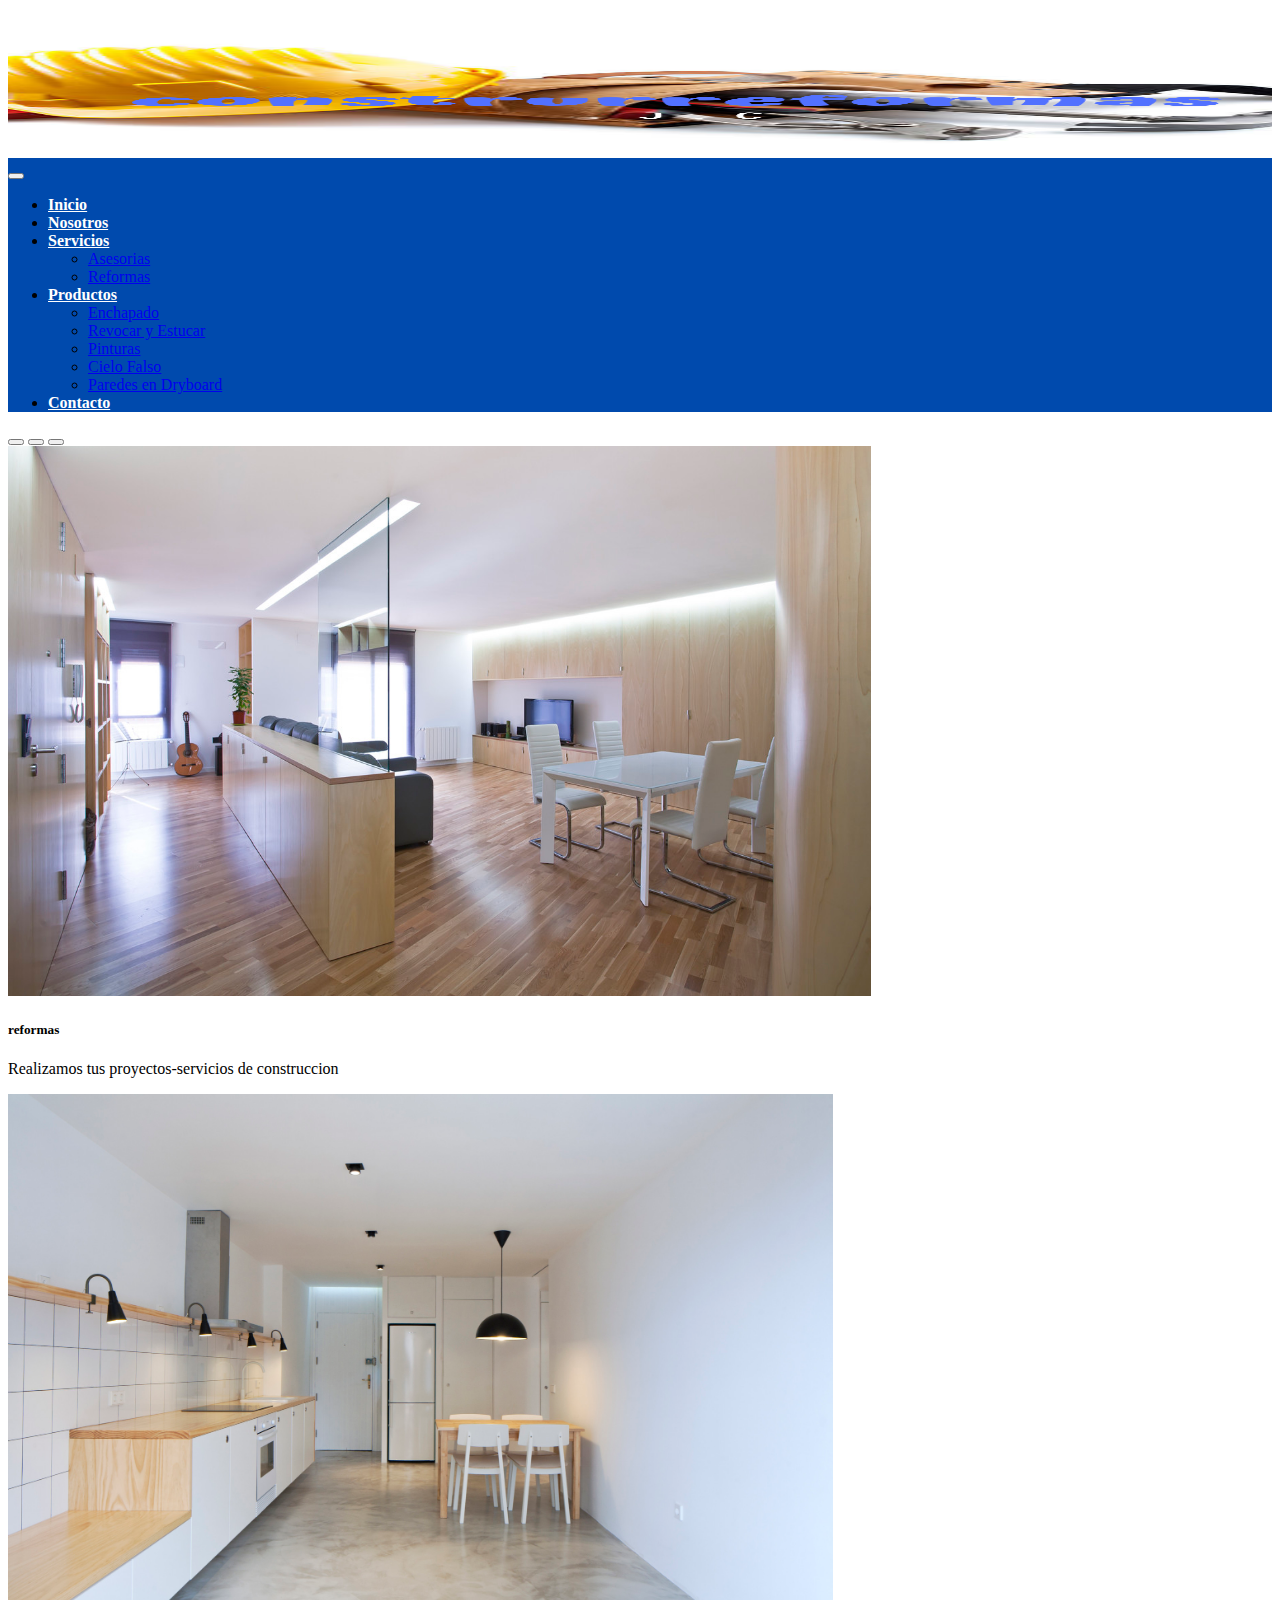
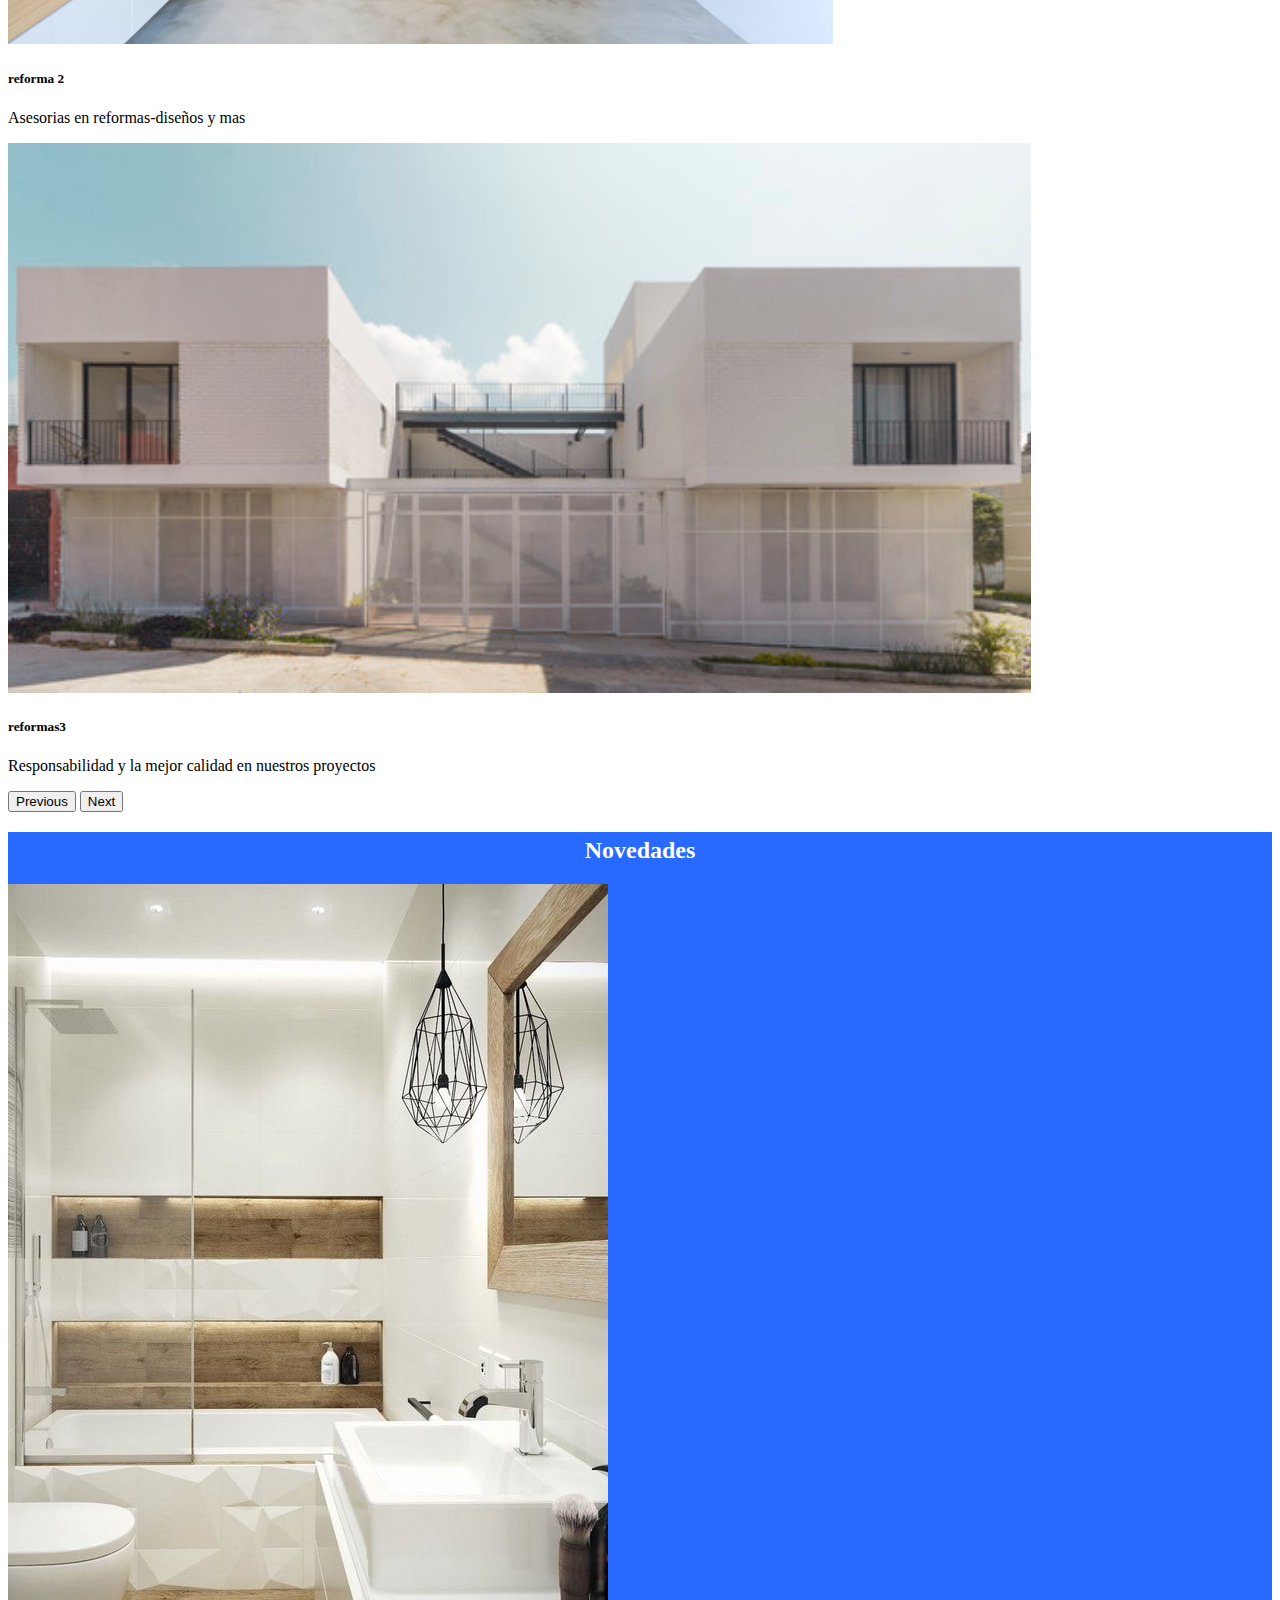
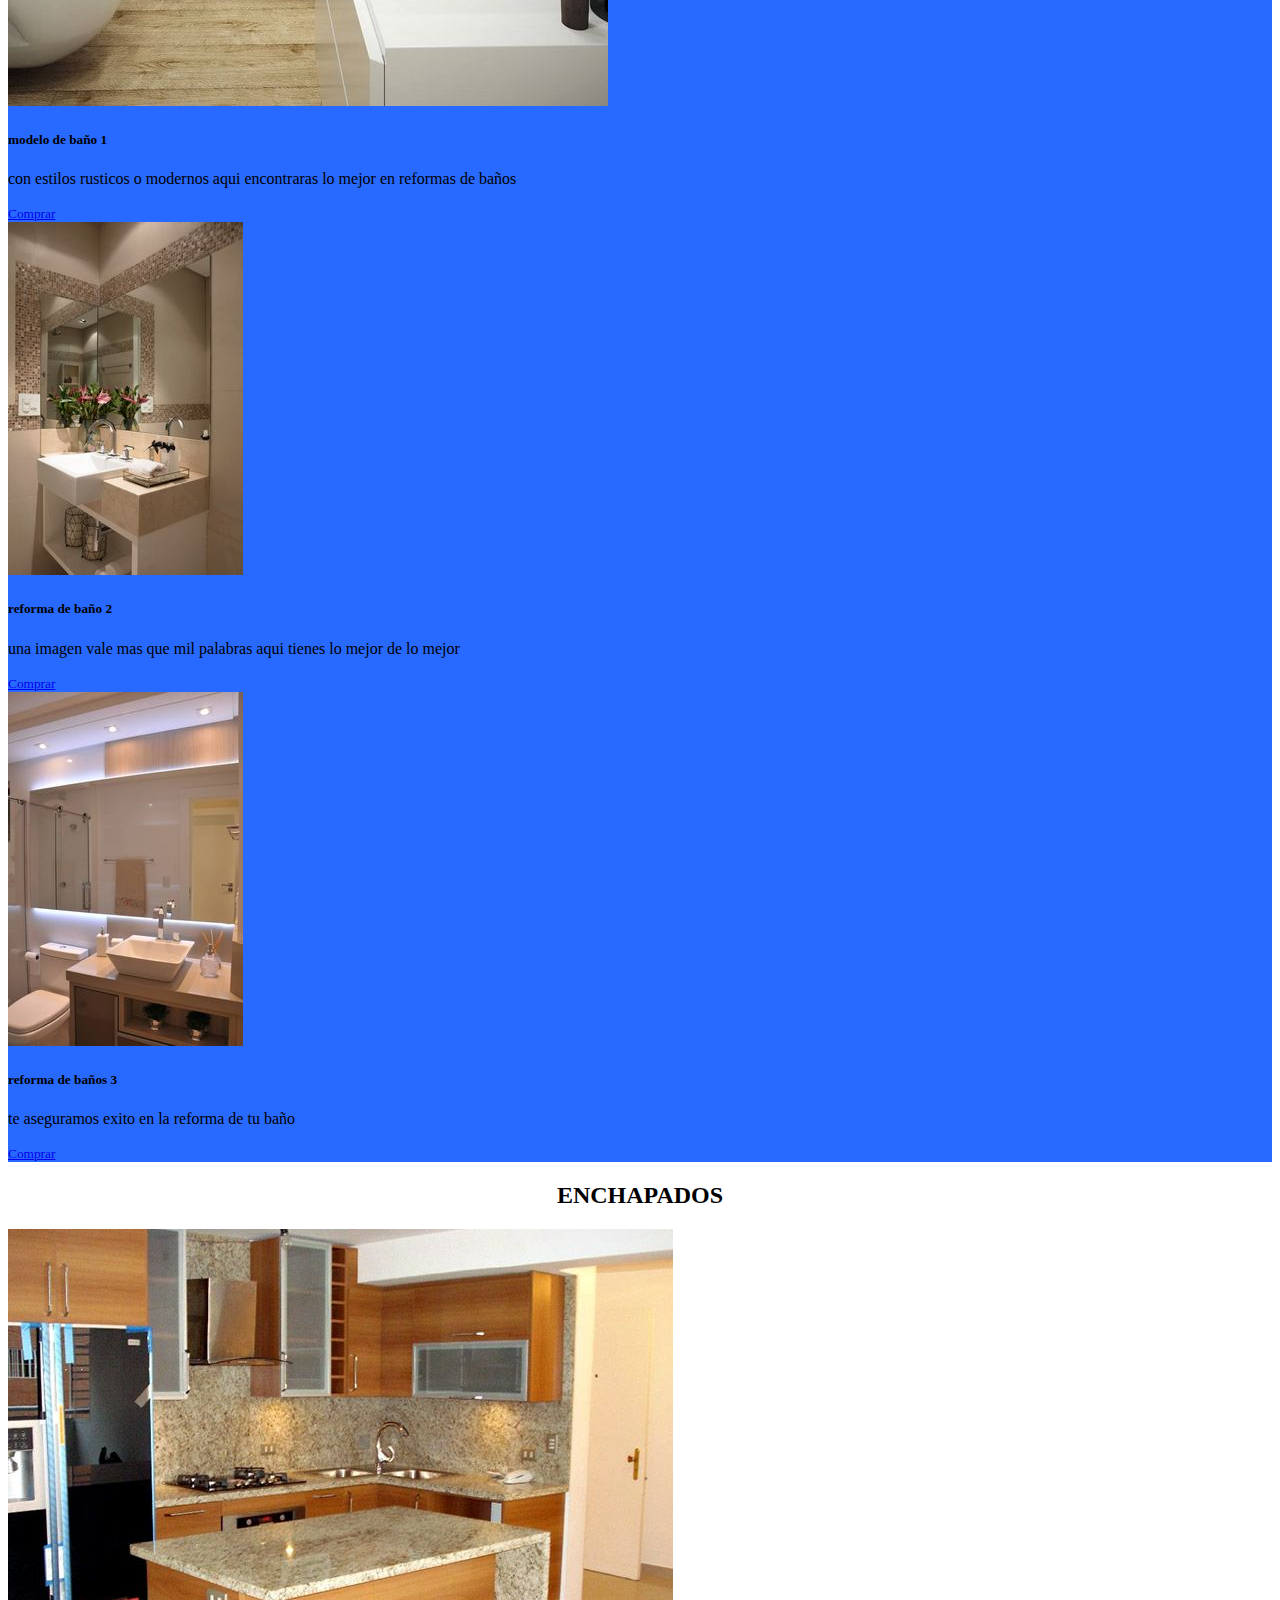
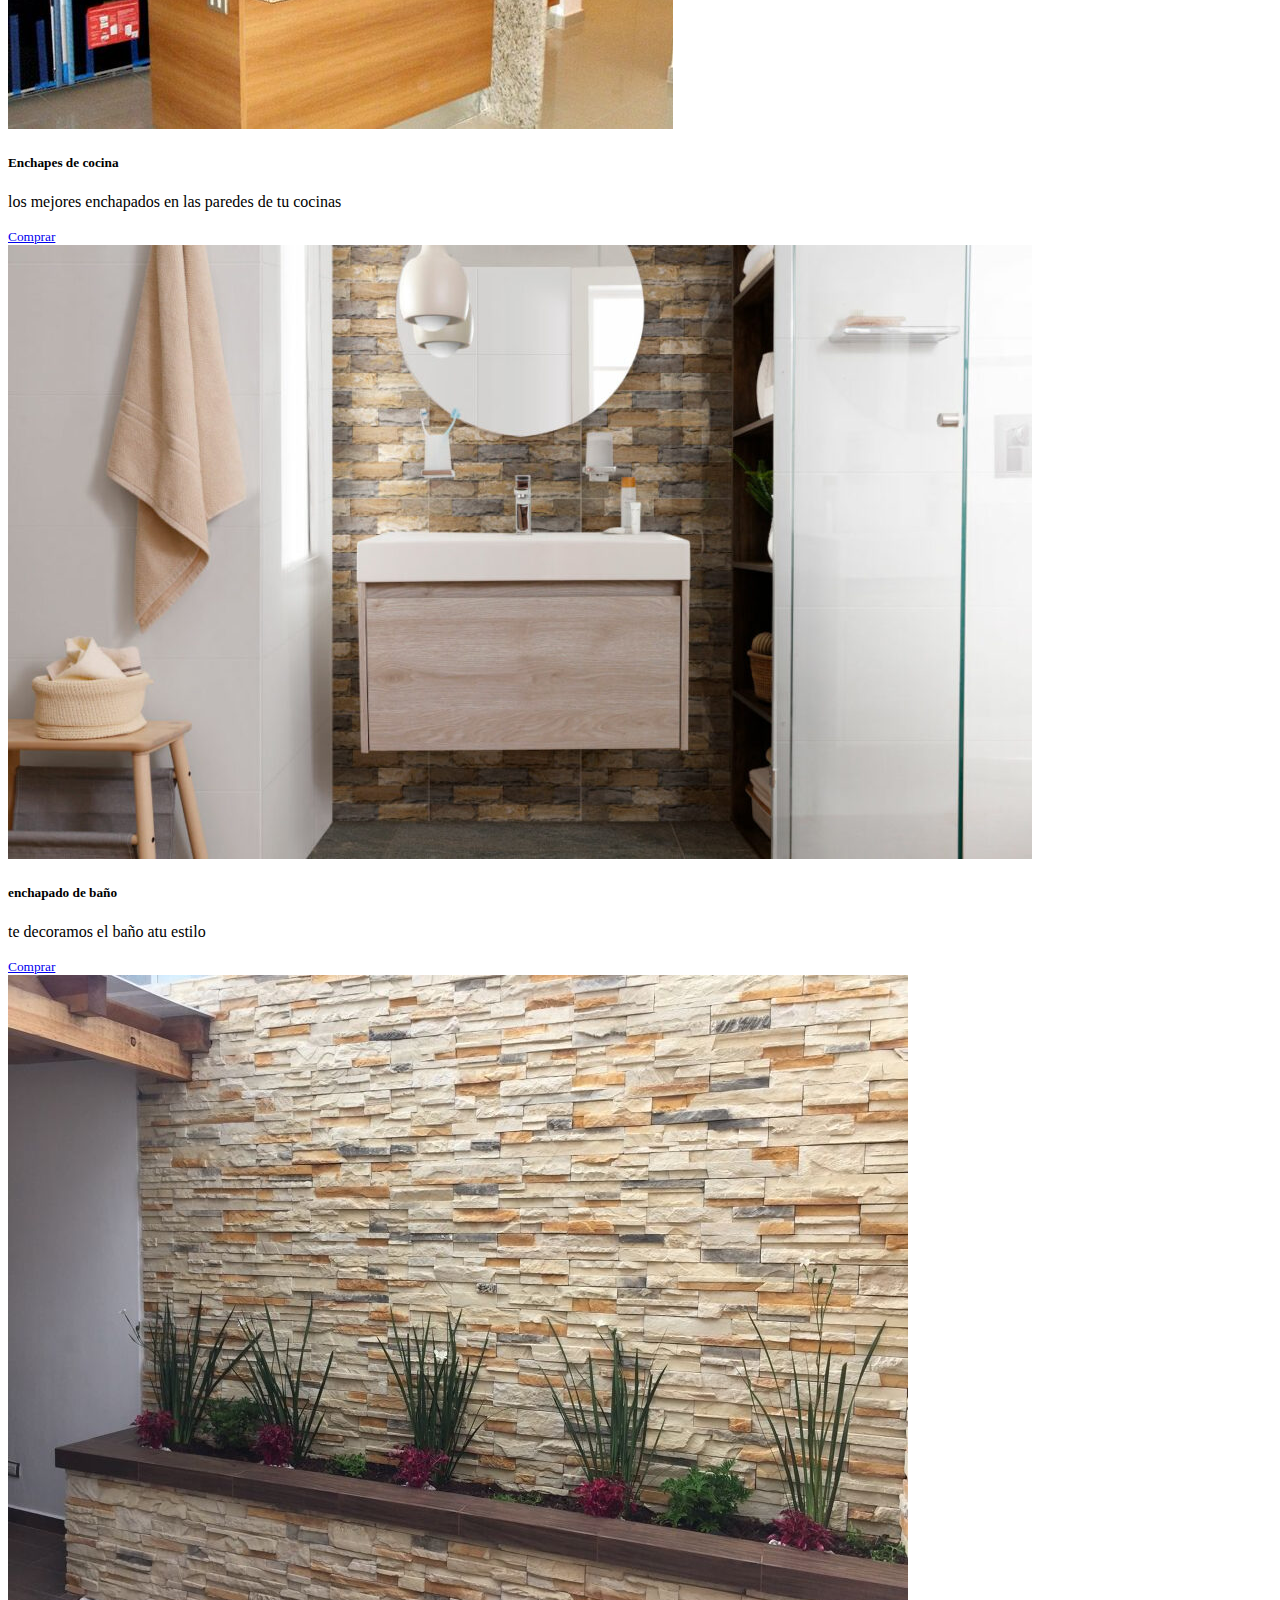
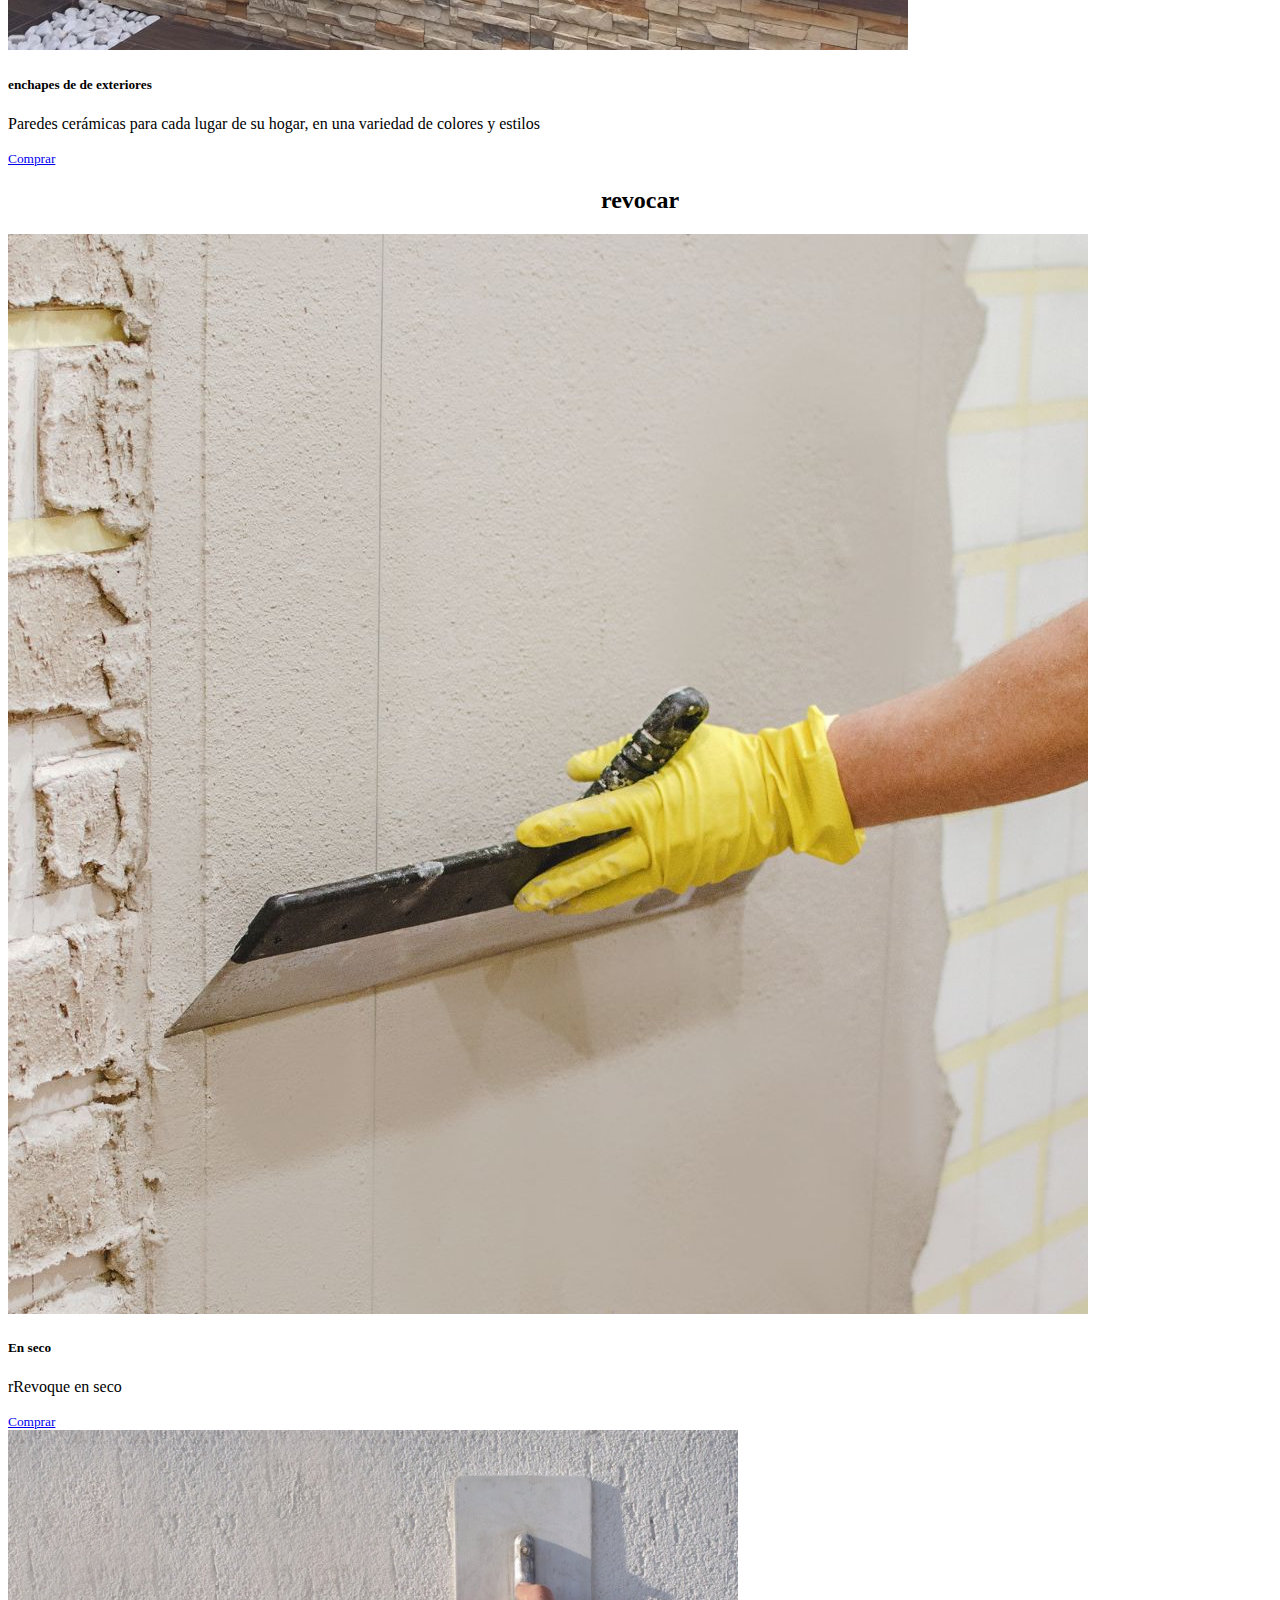
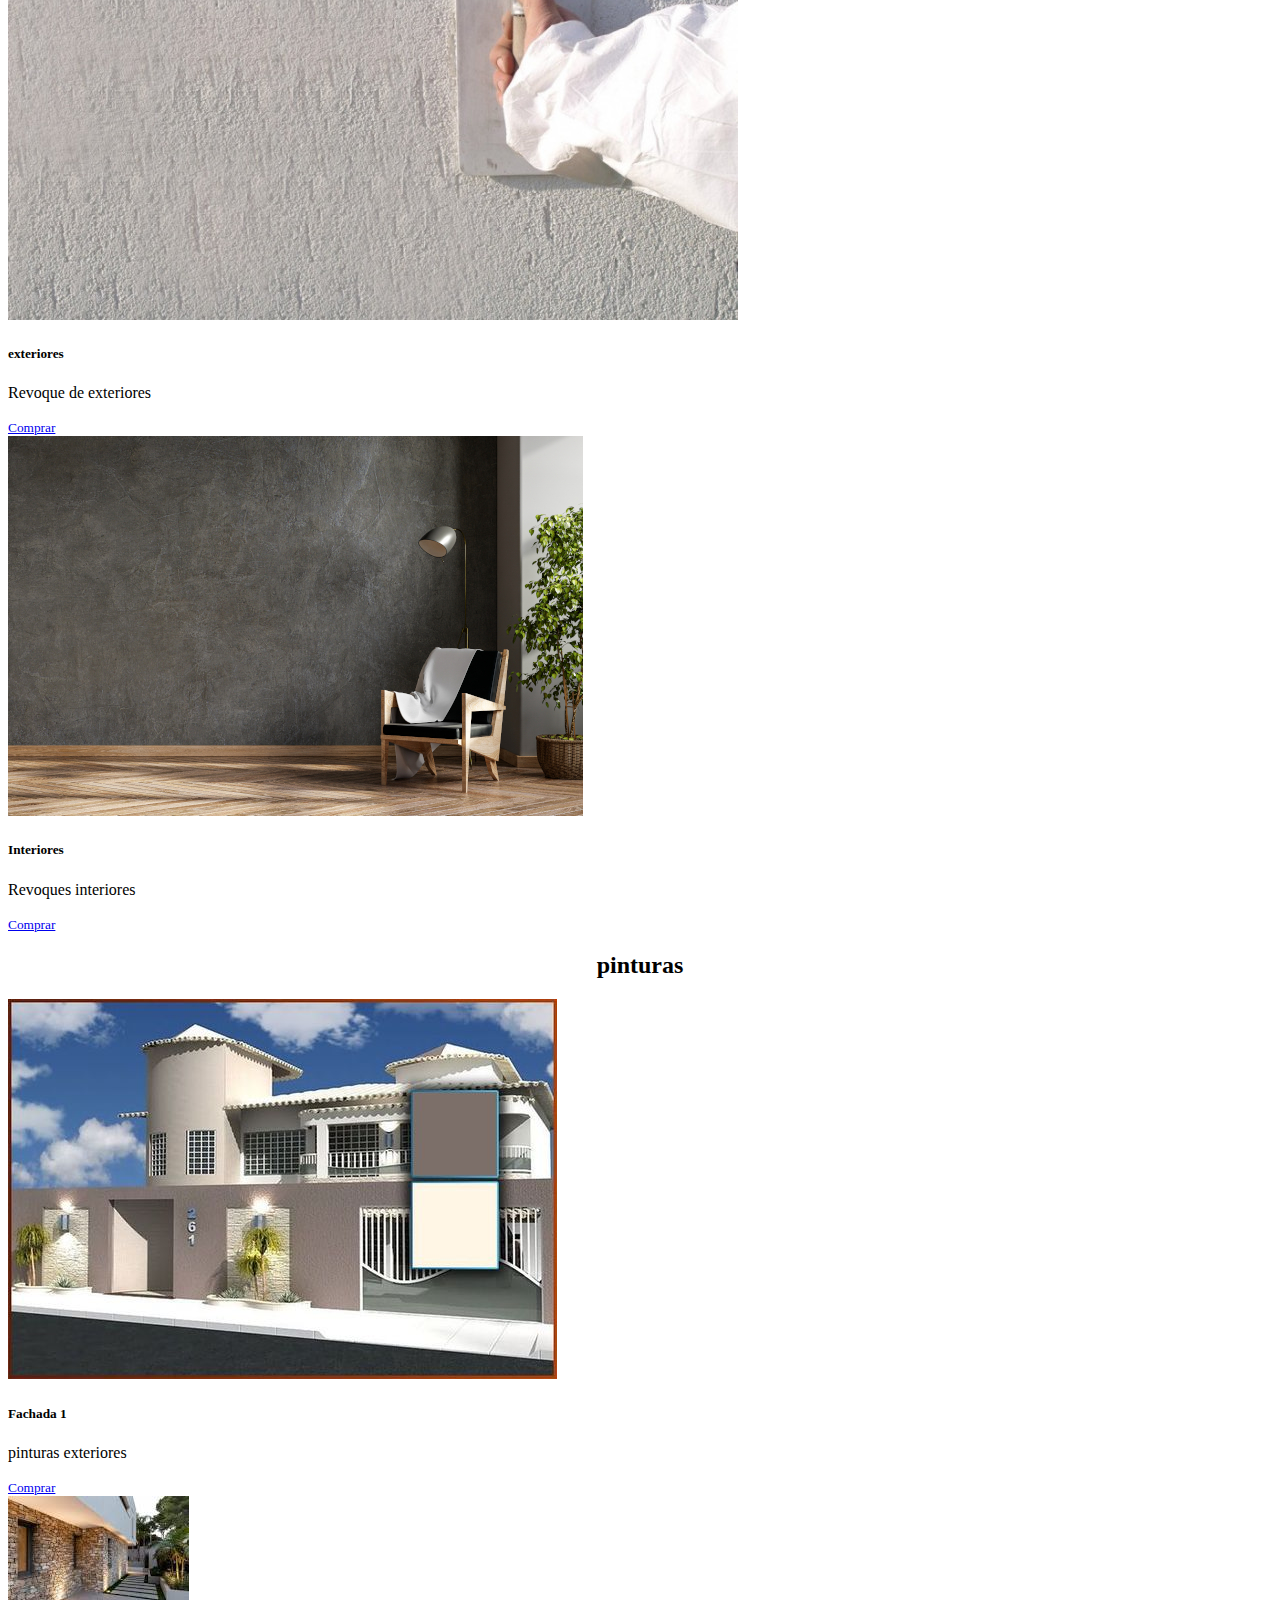
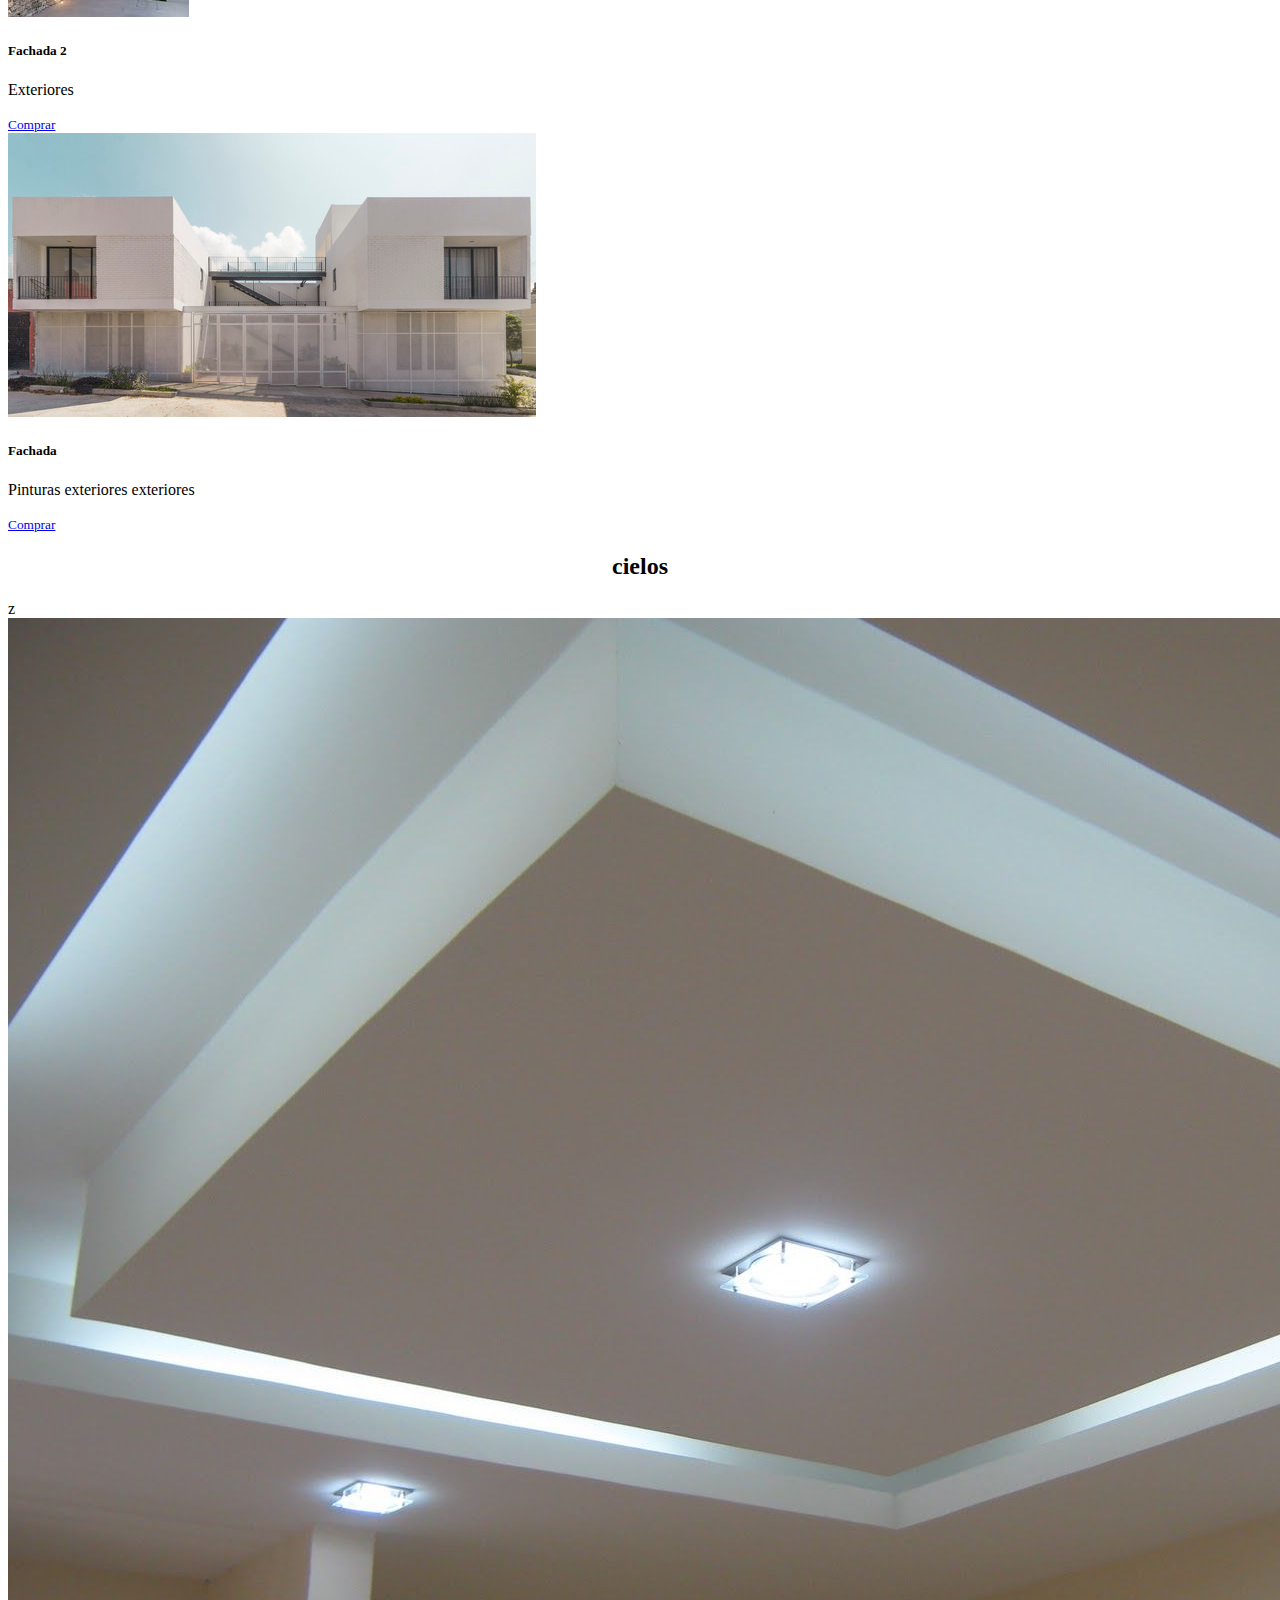
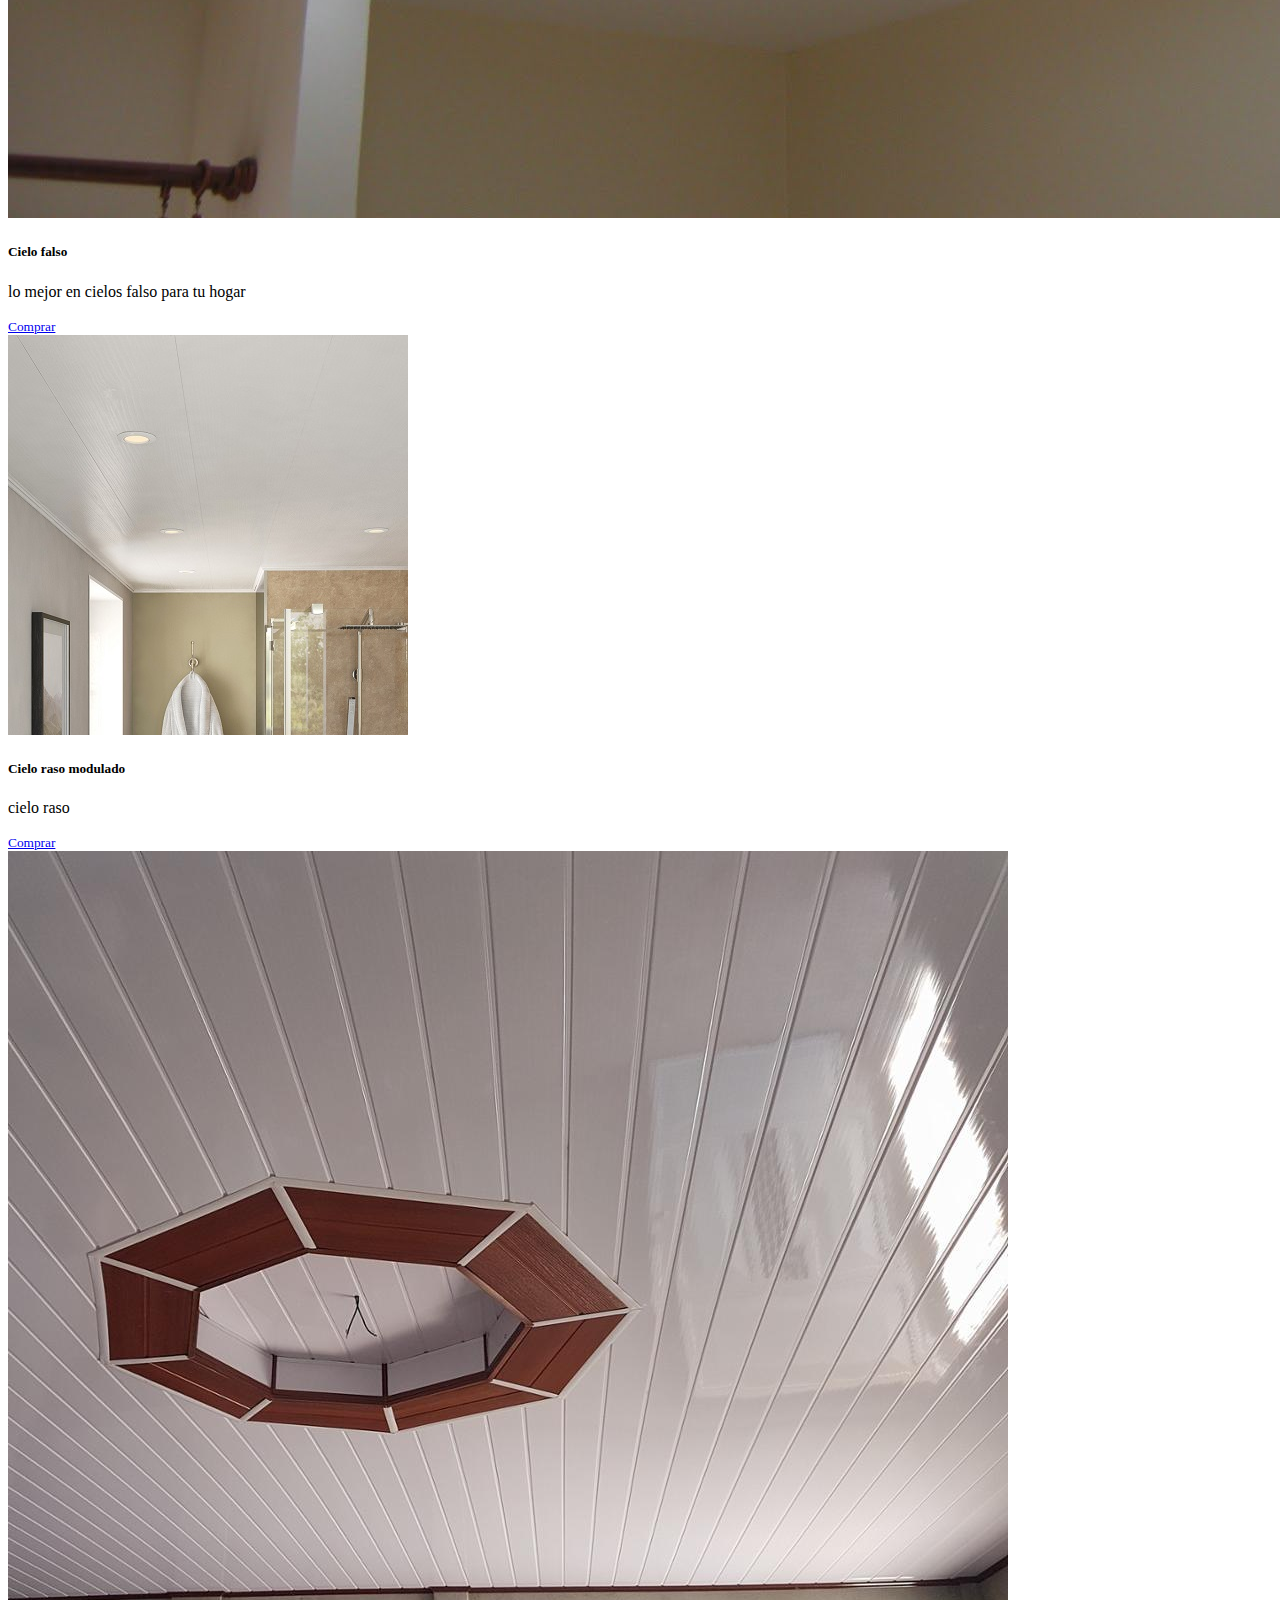
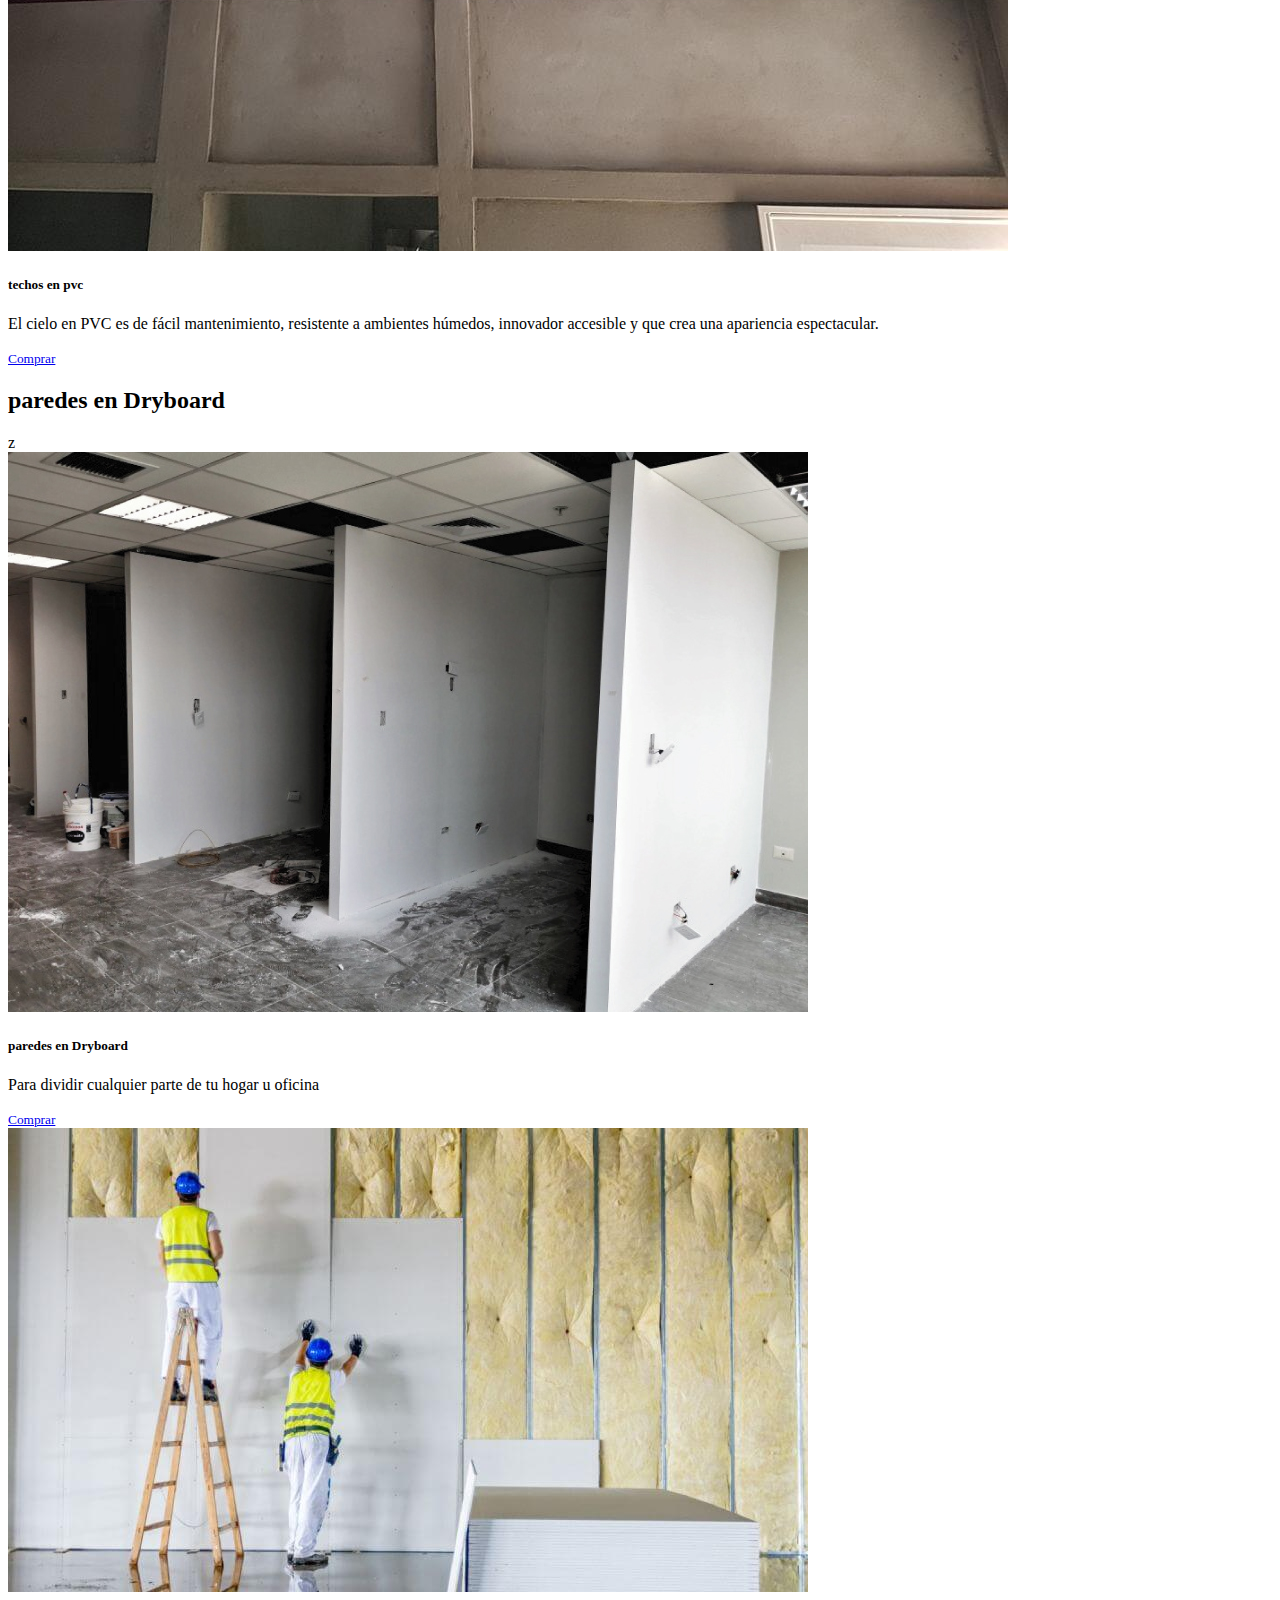
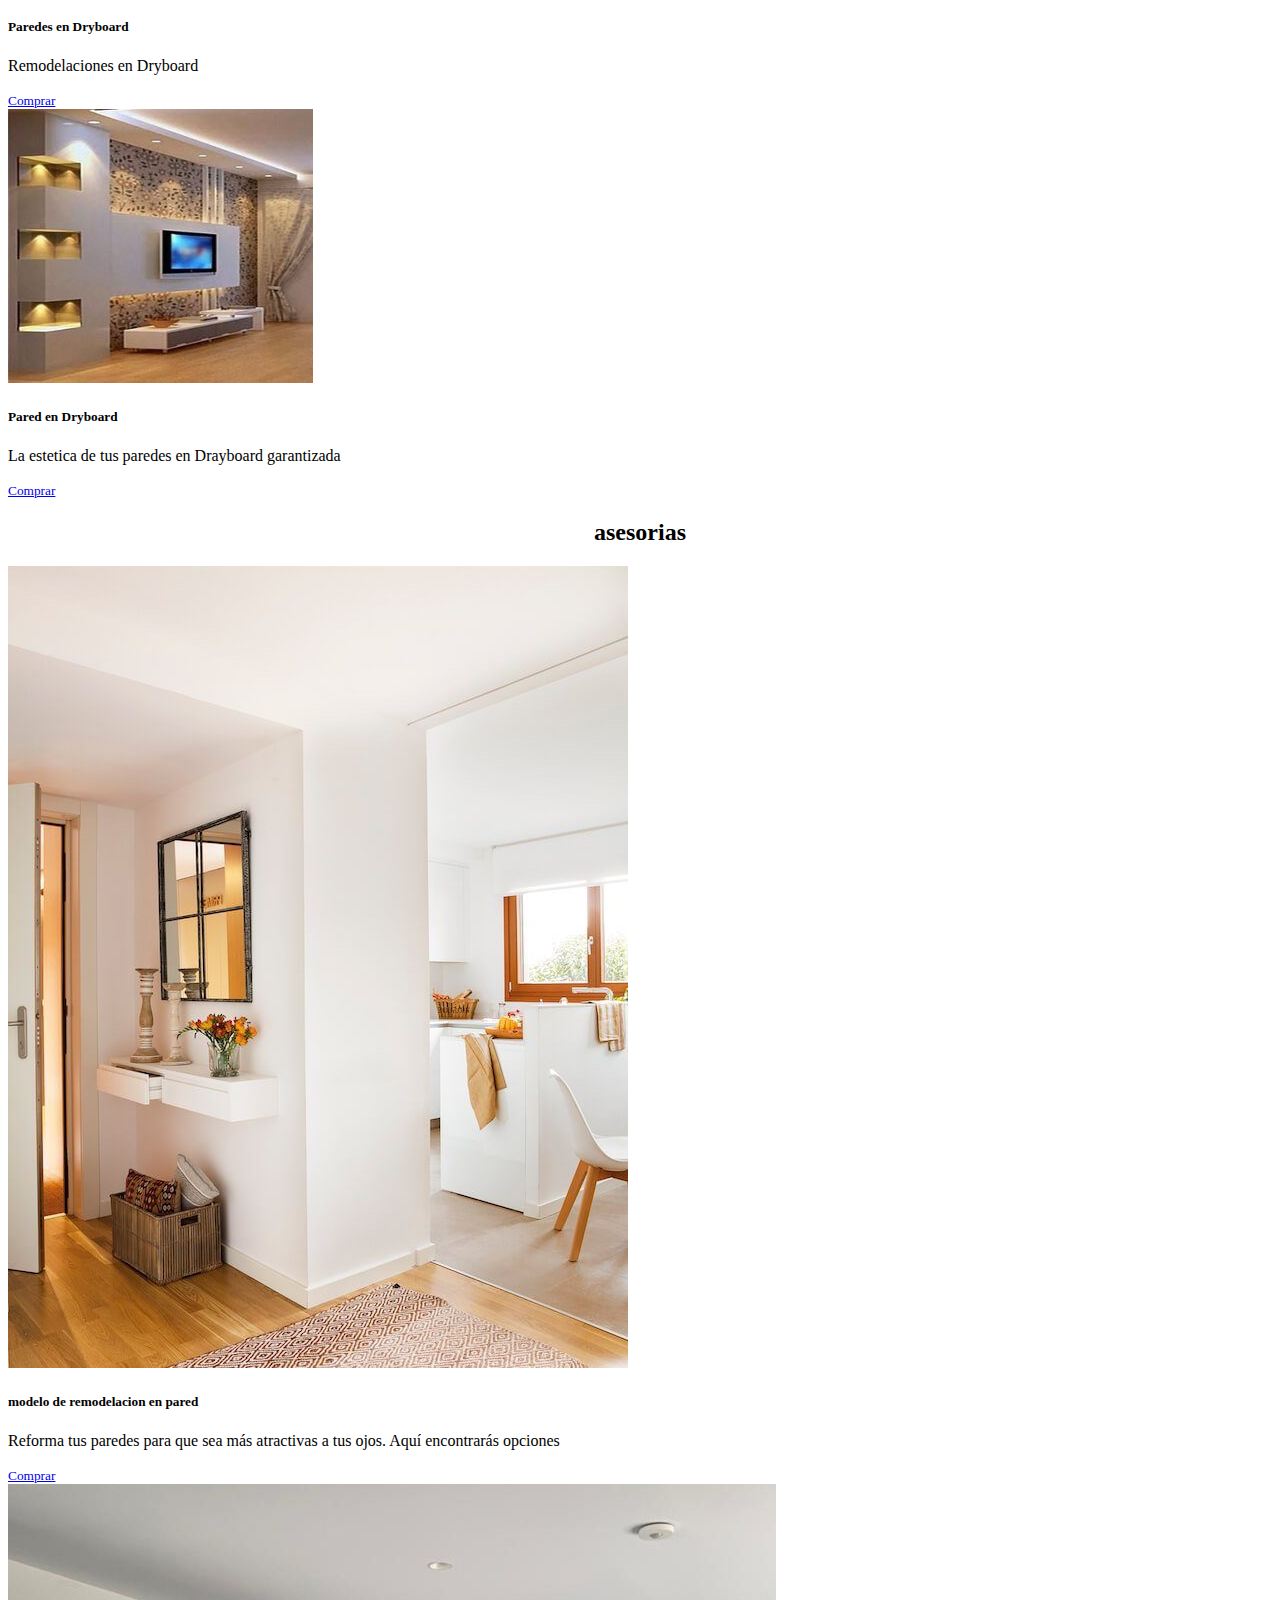
<file: index.html>
<!DOCTYPE html>
<html lang="en">
<head>
    <meta charset="UTF-8">
    <meta name="viewport" content="width=device-width, initial-scale=1.0">
    <title>CONSTRUREFORMAS</title>
    <link href="https://cdn.jsdelivr.net/npm/bootstrap@5.3.0/dist/css/bootstrap.min.css" rel="stylesheet" integrity="sha384-9ndCyUaIbzAi2FUVXJi0CjmCapSmO7SnpJef0486qhLnuZ2cdeRhO02iuK6FUUVM" crossorigin="anonymous">
    <!--css personalizado  -->
    <link rel="stylesheet" href="css/style.css">

    
</head>
<body>

    <!-- menu y el logo -->
    <nav class="navbar navbar-expand-lg bg-body-tertiary" id="menu">
        <div class="container-fluid">
          <a class="navbar-brand" href="#"><img src="imagenes/construreformas.png" alt="" id="logo"></a>
          <button class="navbar-toggler" type="button" data-bs-toggle="collapse" data-bs-target="#navbarSupportedContent" aria-controls="navbarSupportedContent" aria-expanded="false" aria-label="Toggle navigation">
            <span class="navbar-toggler-icon"></span>
          </button>
          <div class="collapse navbar-collapse" id="navbarSupportedContent">
            <ul class="navbar-nav me-auto mb-2 mb-lg-0">
              <li class="nav-item">
                <a class="nav-link active" aria-current="page" href="#">Inicio</a>
              </li>
              <li class="nav-item">
                <a class="nav-link" href="nosotros.html">Nosotros</a>
              </li>
              <li class="nav-item dropdown">
                <a class="nav-link dropdown-toggle" href="#" role="button" data-bs-toggle="dropdown" aria-expanded="false">
                  Servicios
                </a>
                <ul class="dropdown-menu">
                  <li><a class="dropdown-item" href="#asesorias">Asesorias</a></li>
                  <li><a class="dropdown-item" href="#reformas">Reformas</a></li>
                 
                </ul>
              </li>
              <li class="nav-item dropdown">
                <a class="nav-link dropdown-toggle" href="#" role="button" data-bs-toggle="dropdown" aria-expanded="false">
                Productos
                </a>
                <ul class="dropdown-menu">
                  <li><a class="dropdown-item" href="#enchapado">Enchapado</a></li>
                  <li><a class="dropdown-item" href="#revocar">Revocar y Estucar</a></li>                  
                  <li><a class="dropdown-item" href="#pinturas">Pinturas</a></li>
                  <li><a class="dropdown-item" href="#cielo">Cielo Falso</a></li>
                  <li><a class="dropdown-item" href="#paredes">Paredes en Dryboard</a></li>
                </ul>
              </li>
              <li class="nav-item">
                <a class="nav-link" href="contacto.html">Contacto</a>
              </li>
            </ul>
            
          </div>
        </div>
      </nav>

      <!-- slider o carousel -->
      <div id="carouselExampleCaptions" class="carousel slide">
        <div class="carousel-indicators">
          <button type="button" data-bs-target="#carouselExampleCaptions" data-bs-slide-to="0" class="active" aria-current="true" aria-label="Slide 1"></button>
          <button type="button" data-bs-target="#carouselExampleCaptions" data-bs-slide-to="1" aria-label="Slide 2"></button>
          <button type="button" data-bs-target="#carouselExampleCaptions" data-bs-slide-to="2" aria-label="Slide 3"></button>
        </div>
        <div class="carousel-inner">
          <div class="carousel-item active">
            <img src="imagenes/reformas 1.jpg" class="d-block w-100 alto-img" alt="...">
            <div class="carousel-caption d-none d-md-block">
              <h5>reformas</h5>
              <p>Realizamos tus proyectos-servicios de construccion</p>
            </div>
          </div>
          <div class="carousel-item">
            <img src="/imagenes/reformas2.jpg" class="d-block w-100 alto-img" alt="...">
            <div class="carousel-caption d-none d-md-block">
              <h5>reforma 2</h5>
              <p>Asesorias en reformas-diseños y mas</p>
            </div>
          </div>
          <div class="carousel-item">
            <img src="/imagenes/fachada.jpg" class="d-block w-100 alto-img" alt="...">
            <div class="carousel-caption d-none d-md-block">
              <h5>reformas3</h5>
              <p>Responsabilidad y la mejor calidad en nuestros proyectos</p>
            </div>
          </div>
        </div>
        <button class="carousel-control-prev" type="button" data-bs-target="#carouselExampleCaptions" data-bs-slide="prev">
          <span class="carousel-control-prev-icon" aria-hidden="true"></span>
          <span class="visually-hidden">Previous</span>
        </button>
        <button class="carousel-control-next" type="button" data-bs-target="#carouselExampleCaptions" data-bs-slide="next">
          <span class="carousel-control-next-icon" aria-hidden="true"></span>
          <span class="visually-hidden">Next</span>
        </button>
      </div>

      <!-- seccion novedades -->
      <div class="row row-cols-1 row-cols-md-3 g-4" id="novedades">
        <h2 class="titulo">Novedades</h2>
        <div class="col">
          <div class="card h-100">
            <img src="/imagenes/reformas de baños.jpg" class="card-img-top" alt="...">
            <div class="card-body">
              <h5 class="card-title">modelo de baño 1</h5>
              <p class="card-text">con estilos rusticos o modernos aqui encontraras lo mejor en reformas de baños</p>
            </div>
            <div class="card-footer">
              <small class="text-body-secondary"><a href="http://" target="_blank" class="btn btn-danger">Comprar</a></small>
            </div>
          </div>
        </div>
        <div class="col">
          <div class="card h-100">
            <img src="/imagenes/baños constru2.jpg" class="card-img-top" alt="...">
            <div class="card-body">
              <h5 class="card-title">reforma de baño 2</h5>
              <p class="card-text">una imagen vale mas que mil palabras aqui tienes lo mejor de lo mejor</p>
            </div>
            <div class="card-footer">
              <small class="text-body-secondary"><a href="http://" target="_blank" class="btn btn-danger">Comprar</a></small>
            </div>
          </div>
        </div>
        <div class="col">
          <div class="card h-100">
            <img src="/imagenes/baños constru3.jpg" class="card-img-top" alt="...">
            <div class="card-body">
              <h5 class="card-title">reforma de baños 3</h5>
              <p class="card-text"> te aseguramos exito en la reforma de tu baño</p>
            </div>
            <div class="card-footer">
              <small class="text-body-secondary"><a href="http://" target="_blank" class="btn btn-danger">Comprar</a></small>
            </div>
          </div>
        </div>
      </div>

     <!-- seccion novedades -->
     <div class="row row-cols-1 row-cols-md-3 g-4" id="enchapado">
      <h2 class="titulo">ENCHAPADOS</h2>
      <div class="col">
        <div class="card h-100">
          <img src="imagenes/ENCHAPADOS.jpg" class="card-img-top" alt="...">
          <div class="card-body">
            <h5 class="card-title">Enchapes de cocina</h5>
            <p class="card-text">los mejores enchapados en las paredes de tu cocinas</p>
          </div>
          <div class="card-footer">
            <small class="text-body-secondary"><a href="http://" target="_blank" class="btn btn-danger">Comprar</a></small>
          </div>
        </div>
      </div>
      <div class="col">
        <div class="card h-100">
          <img src="imagenes/enchapes de baños.jpg" class="card-img-top" alt="...">
          <div class="card-body">
            <h5 class="card-title">enchapado de baño </h5>
            <p class="card-text">te decoramos el baño atu estilo</p>
          </div>
          <div class="card-footer">
            <small class="text-body-secondary"><a href="http://" target="_blank" class="btn btn-danger">Comprar</a></small>
          </div>
        </div>
      </div>
      <div class="col">
        <div class="card h-100">
          <img src="/imagenes/enchapes de exteriores.jpg" class="card-img-top" alt="...">
          <div class="card-body">
            <h5 class="card-title">enchapes de  de exteriores</h5>
            <p class="card-text"> Paredes cerámicas para cada lugar de su hogar, en una variedad de colores y estilos</p>
          </div>
          <div class="card-footer">
            <small class="text-body-secondary"><a href="http://" target="_blank" class="btn btn-danger">Comprar</a></small>
          </div>
        </div>
      </div>
    </div>

      <!-- seccion novedades -->
      <div class="row row-cols-1 row-cols-md-3 g-4" id="revocar">
        <h2 class="titulo">revocar</h2>
        <div class="col">
          <div class="card h-100">
            <img src="imagenes/revoque-en-seco.jpg" class="card-img-top" alt="...">
            <div class="card-body">
              <h5 class="card-title">En seco</h5>
              <p class="card-text">rRevoque en seco</p>
            </div>
            <div class="card-footer">
              <small class="text-body-secondary"><a href="http://" target="_blank" class="btn btn-danger">Comprar</a></small>
            </div>
          </div>
        </div>
        <div class="col">
          <div class="card h-100">
            <img src="/imagenes/revoque exterior.jpg" class="card-img-top" alt="...">
            <div class="card-body">
              <h5 class="card-title"> exteriores</h5>
              <p class="card-text">Revoque de exteriores</p>
            </div>
            <div class="card-footer">
              <small class="text-body-secondary"><a href="http://" target="_blank" class="btn btn-danger">Comprar</a></small>
            </div>
          </div>
        </div>
        <div class="col">
          <div class="card h-100">
            <img src="/imagenes/revoques interiores.jpg" class="card-img-top" alt="...">
            <div class="card-body">
              <h5 class="card-title"> Interiores</h5>
              <p class="card-text"> Revoques interiores</p>
            </div>
            <div class="card-footer">
              <small class="text-body-secondary"><a href="http://" target="_blank" class="btn btn-danger">Comprar</a></small>
            </div>
          </div>
        </div>
      </div>

        <!-- seccion novedades -->
        <div class="row row-cols-1 row-cols-md-3 g-4" id="pinturas">
          <h2 class="titulo">pinturas</h2>
          <div class="col">
            <div class="card h-100">
              <img src="imagenes/pinturas exteriores.jpg" class="card-img-top" alt="...">
              <div class="card-body">
                <h5 class="card-title">Fachada 1</h5>
                <p class="card-text">pinturas exteriores</p>
              </div>
              <div class="card-footer">
                <small class="text-body-secondary"><a href="http://" target="_blank" class="btn btn-danger">Comprar</a></small>
              </div>
            </div>
          </div>
          <div class="col">
            <div class="card h-100">
              <img src="/imagenes/fachada2.jpg" class="card-img-top" alt="...">
              <div class="card-body">
                <h5 class="card-title">Fachada 2</h5>
                <p class="card-text">Exteriores</p>
              </div>
              <div class="card-footer">
                <small class="text-body-secondary"><a href="http://" target="_blank" class="btn btn-danger">Comprar</a></small>
              </div>
            </div>
          </div>
          <div class="col">
            <div class="card h-100">
              <img src="/imagenes/fachada.jpg" class="card-img-top" alt="...">
              <div class="card-body">
                <h5 class="card-title">Fachada</h5>
                <p class="card-text"> Pinturas exteriores exteriores</p>
              </div>
              <div class="card-footer">
                <small class="text-body-secondary"><a href="http://" target="_blank" class="btn btn-danger">Comprar</a></small>
              </div>
            </div>
          </div>
        </div>

         <!-- seccion novedades -->
         <div class="row row-cols-1 row-cols-md-3 g-4" id="cielos">
          <h2 class="titulo">cielos</h2>
          <div class="col">z
            <div class="card h-100">
              <img src="imagenes/cielo falso.jpg" class="card-img-top" alt="...">
              <div class="card-body">
                <h5 class="card-title">Cielo falso</h5>
                <p class="card-text">lo mejor en cielos falso para tu hogar </p>
              </div>
              <div class="card-footer">
                <small class="text-body-secondary"><a href="http://" target="_blank" class="btn btn-danger">Comprar</a></small>
              </div>
            </div>
          </div>
          <div class="col">
            <div class="card h-100">
              <img src="/imagenes/20200704120554-cielo-rasos-desmontables-cielo-rasos-modulados-cielo-pvc-blanco.jpg" class="card-img-top" alt="...">
              <div class="card-body">
                <h5 class="card-title">Cielo raso modulado</h5>
                <p class="card-text">cielo raso </p>
              </div>
              <div class="card-footer">
                <small class="text-body-secondary"><a href="http://" target="_blank" class="btn btn-danger">Comprar</a></small>
              </div>
            </div>
          </div>
          <div class="col">
            <div class="card h-100">
              <img src="/imagenes/techo en pvc.jpg" class="card-img-top" alt="...">
              <div class="card-body">
                <h5 class="card-title">techos en pvc</h5>
                <p class="card-text">El cielo  en PVC es de fácil mantenimiento, resistente a ambientes húmedos, innovador accesible y que crea una apariencia espectacular. </p>
              </div>
              <div class="card-footer">
                <small class="text-body-secondary"><a href="http://" target="_blank" class="btn btn-danger">Comprar</a></small>
              </div>
            </div>
          </div>
        </div>
                
<!-- seccion novedades -->
<div class="row row-cols-1 row-cols-md-3 g-4" id=" paredes en Dryboard">
  <h2 class="titulo"> paredes en Dryboard</h2>
  <div class="col">z
    <div class="card h-100">
      <img src="imagenes/paredes en draibol.jpg" class="card-img-top" alt="...">
      <div class="card-body">
        <h5 class="card-title">paredes en Dryboard</h5>
        <p class="card-text"> Para dividir cualquier parte de tu hogar u oficina</p>
      </div>
      <div class="card-footer">
        <small class="text-body-secondary"><a href="http://" target="_blank" class="btn btn-danger">Comprar</a></small>
      </div>
    </div>
  </div>
  <div class="col">
    <div class="card h-100">
      <img src="/imagenes/paredes en drywall.jpg" class="card-img-top" alt="...">
      <div class="card-body">
        <h5 class="card-title">Paredes en Dryboard</h5>
        <p class="card-text"> Remodelaciones en Dryboard </p>
      </div>
      <div class="card-footer">
        <small class="text-body-secondary"><a href="http://" target="_blank" class="btn btn-danger">Comprar</a></small>
      </div>
    </div>
  </div>
  <div class="col">
    <div class="card h-100">
      <img src="/imagenes/pared en draibol.jpg" class="card-img-top" alt="...">
      <div class="card-body">
        <h5 class="card-title">Pared en Dryboard</h5>
        <p class="card-text">La estetica de tus paredes en Drayboard garantizada </p>
      </div>
      <div class="card-footer">
        <small class="text-body-secondary"><a href="http://" target="_blank" class="btn btn-danger">Comprar</a></small>
      </div>
    </div>
  </div>
</div>
      <!-- seccion aseosrias -->
      <div class="row row-cols-1 row-cols-md-3 g-4" id="asesorias">
        <h2 class="titulo">asesorias</h2>
        <div class="col">
          <div class="card h-50">
            <img src="/imagenes/reforma de pared.jpg" class="card-img-top" alt="...">
            <div class="card-body">
              <h5 class="card-title">modelo de remodelacion en pared</h5>
              <p class="card-text"> Reforma tus paredes para que sea más atractivas a tus ojos. Aquí encontrarás opciones</p>
            </div>
            <div class="card-footer">
              <small class="text-body-secondary"><a href="http://" target="_blank" class="btn btn-danger">Comprar</a></small>
            </div>
          </div>
        </div>
        <div class="col">
          <div class="card h-100"> 
            <img src="/imagenes/reformas-cocinas.jpeg" class="card-img-top" alt="...">
            <div class="card-body">
              <h5 class="card-title">reformas en cocinas</h5>
              <p class="card-text">innovacion comodidad y calidad te asesoramos para que tu cocina sea tu mejor espacio soñado</p>
            </div>
            <div class="card-footer">
              <small class="text-body-secondary"><a href="http://" target="_blank" class="btn btn-danger">Comprar</a></small>
            </div>
          </div>
        </div>
        <div class="col">
          <div class="card h-100">
            <img src="/imagenes/baños constru3.jpg" class="card-img-top" alt="...">
            <div class="card-body">
              <h5 class="card-title">reforma de baños  z</h5>
              <p class="card-text">Diseños personalizados a los mejores gustos de nuestra  distinguida clientela</p>
            </div>
            <div class="card-footer">
              <small class="text-body-secondary"><a href="http://" target="_blank" class="btn btn-danger">Comprar</a></small>
            </div>
          </div>
        </div>
      </div>

      <!-- seccion de videos -->
      <div class="row row-cols-1 row-cols-md-3 g-4" id="videos">
        <h2 class="titulo">Videos</h2>
        <div class="col">
          <div class="card h-100">
            <iframe width="500" height="567" src="https://www.youtube.com/embed/lPAOZ-rKM2w" title="GENIALES IDEAS DE CONSTRUCCIÓN QUE SON DE UN NUEVO NIVEL" frameborder="0" allow="accelerometer; autoplay; clipboard-write; encrypted-media; gyroscope; picture-in-picture; web-share" allowfullscreen></iframe>
            <div class="card-body">
              <h5 class="card-title">reformas</h5>
              <p class="card-text">Altos estandares de calidad eficiencia y cumplimiento</p>
            </div>
            <div class="card-footer">
              <small class="text-body-secondary"><a href="http://" target="_blank" class="btn btn-danger">Comprar</a></small>
            </div>
          </div>
        </div>
        <div class="col">
          <div class="card h-100">
            <iframe width="500" height="567" src="https://www.youtube.com/embed/QMa4ZSzHO0s" title="Reforma de mi piso desde 0 (90m.) | el trabajo de los albañiles #1 | Español" frameborder="0" allow="accelerometer; autoplay; clipboard-write; encrypted-media; gyroscope; picture-in-picture; web-share" allowfullscreen></iframe>
            <div class="card-body">
              <h5 class="card-title">reformas 2</h5>
              <p class="card-text">Reformas, servicios profesional, pisos y enchapes ceramicas instalacion profesinal</p>
            </div>
            <div class="card-footer">
              <small class="text-body-secondary"><a href="http://" target="_blank" class="btn btn-danger">Comprar</a></small>
            </div>
          </div>
        </div>
        <div class="col">
          <div class="card h-100">
            <iframe width="500" height="567" src="https://www.youtube.com/embed/N_ug2ptBd2c" title="Albañiles NIVEL DIOS Trabajadores NIVEL DIOS Ingeniosos Trabajadores Que Están A Otro Nivel ▶2" frameborder="0" allow="accelerometer; autoplay; clipboard-write; encrypted-media; gyroscope; picture-in-picture; web-share" allowfullscreen></iframe>
            <div class="card-body">
              <h5 class="card-title">reformas </h5>
              <p class="card-text">Si quieres personalizar un espacio con enchape, no dudes en contactar nuestros servicios. Estaremos atentos a escuchar tus expectativas en las que te daremos una idea exacta de las tendencias modernas. Así, podrás obtener un resultado hermoso e impecable para tu hogar o local comercial.</p>
            </div>
            <div class="card-footer">
              <small class="text-body-secondary"><a href="http://" target="_blank" class="btn btn-danger">Comprar</a></small>
            </div>
          </div>
        </div>
      </div>
     

      <!-- Asesorías -->
    
      <div class="accordion" id="accordionExample">
        <h1 class="titulo">Asesorias</h1>
        <div class="accordion-item">
          <h2 class="accordion-header">
            <button class="accordion-button" type="button" data-bs-toggle="collapse" data-bs-target="#collapseOne" aria-expanded="true" aria-controls="collapseOne">
             Asesorias para reformas
            </button>
          </h2>
          
          <div id="collapseOne" class="accordion-collapse collapse show" data-bs-parent="#accordionExample">
            <div class="accordion-body">
              <strong>Hay muchos tipos de reformas para tu casa</strong> reformas para cualquier tipo de casa            
            </div>
            <img src="imagenes/imagen vivienda2.jpg" alt="">
            <a href="https://wa.me/3004527462?text=buenisss%0A" target="blank" class="btn btn-outline-dark"><i
              class="fa-brands fa-whatsapp"></i>Para mas informacion dar click aqui</a>
            <a href="https://wa.me/3043927522?text=Atenci%C3%B3n%20a%20las%20asesor%C3%ADas" target="_blank" class="btn btn-outline-dark">Otra alternativa</a>
          </div>
          
        </div>
        <div class="accordion-item">
          <h2 class="accordion-header">
            <button class="accordion-button collapsed" type="button" data-bs-toggle="collapse" data-bs-target="#collapseTwo" aria-expanded="false" aria-controls="collapseTwo">
              Asesorias para construccion
            </button>
          </h2>
          
          <div id="collapseTwo" class="accordion-collapse collapse" data-bs-parent="#accordionExample">
            <div class="accordion-body">
              <strong>This is the second item's accordion body.</strong> It is hidden by default, until the collapse plugin adds the appropriate classes that we use to style each element. These classes control the overall appearance, as well as the showing and hiding via CSS transitions. You can modify any of this with custom CSS or overriding our default variables. It's also worth noting that just about any HTML can go within the <code>.accordion-body</code>, though the transition does limit overflow.
            </div>
            <img src="imagenes/imagen vivienda 3.jpg" alt="">
            <a href="https://wa.me/3043927522?text=buenisss%0A" target="blank" class="btn btn-outline-dark"><i
              class="fa-brands fa-whatsapp"></i>Para mas informacion dar click aqui</a>
          </div>
          </div>
         
        <div class="accordion-item">
          <h2 class="accordion-header">
            <button class="accordion-button collapsed" type="button" data-bs-toggle="collapse" data-bs-target="#collapseThree" aria-expanded="false" aria-controls="collapseThree">
              Asesoria en remodelaciones
            </button>
          </h2>
         
          <div id="collapseThree" class="accordion-collapse collapse" data-bs-parent="#accordionExample">
            <div class="accordion-body">
              <strong>This is the third item's accordion body.</strong> It is hidden by default, until the collapse plugin adds the appropriate classes that we use to style each element. These classes control the overall appearance, as well as the showing and hiding via CSS transitions. You can modify any of this with custom CSS or overriding our default variables. It's also worth noting that just about any HTML can go within the <code>.accordion-body</code>, though the transition does limit overflow.
            </div>
            <img src="imagenes/imagen viviendas 1.jpg" alt="">
            <a href="https://wa.me/3004527462?text=buenisss%0A" target="blank" class="btn btn-outline-dark"><i
              class="fa-brands fa-whatsapp"></i>Para mas informacion dar click aqui</a>
          </div>
         
        </div>
      </div>
      
       <!-- footer - BEM en html y css -->
       <footer id="page-footer">
        <div class="ftcontainer">
          <div class="footer__menu">
            <figure>
              <img src="imagenes/construreformas.png" alt="" class="footer__logo">
            </figure>
            <p class="ft-social-row">
              <a class="ft-social" href="https://wa.me/3105188168?text=Atenci%C3%B3n%20al%20cliente!!" target="_blank"><i class="fa-brands fa-whatsapp"></i></a>
              <a class="ft-social" href="https://www.facebook.com" target="_blank"><i class="fa-brands fa-facebook"></i></a>
              <a class="ft-social" href="https://www.instagram.com" target="_blank"><i class="fa-brands fa-instagram"></i></a>
              <a class="ft-social" href="https://www.youtube.com" target="_blank"><i class="fa-brands fa-youtube"></i></a>
            </p>
          </div>
          <!-- horarios -->
          <div class="footer__menu">
            <h4 class="footer__title">Horarios</h4>
            <span class="footer__info">
              Lunes a Viernes: 8:00 am a 7:00 pm | Sábados: 9:00 am a 7:00 pm
            </span>
          </div>
          <!-- Enlaces -->
          <div class="footer__menu">
            <h4 class="footer__title">Enlaces</h4>
            <ul class="ft-link">
              <li class="footer__link">
                <a href="#" target="_blank"  class="ft-social">Inicio</a>
              </li>
              <li class="footer__link">
                <a href="nosotros.html" target="_blank"  class="ft-social">Nosotros</a>
              </li>
              <li class="footer__link">
                <a href="condiciones.html" target="_blank"  class="ft-social">Términos y condiciones</a>
              </li>
            </ul>
          </div>
          <!-- contactos -->
          <div class="footer__menu">
            <h4 class="footer__title">Contactos</h4>
            <p class="footer__info">
              <i class="fa-solid fa-envelope"></i>
              Email: info@digital.com
            </p>
            <p class="footer__info">
              <i class="fa-solid fa-mobile"></i>
              Celular: 3153452372
            </p>
            <p class="footer__info">
              <i class="fa-solid fa-location-dot"></i>
              Dirección: Calle 56 # 74-20
            </p>
          </div>
        </div>
        <div class="footer-credits">
          &copy; Construreformas jc - All rights reserved - Desing: <a href="#" target="_blank">Lisbeth Vergara</a>
        </div>

      </footer>



    <script src="https://cdn.jsdelivr.net/npm/@popperjs/core@2.11.8/dist/umd/popper.min.js" integrity="sha384-I7E8VVD/ismYTF4hNIPjVp/Zjvgyol6VFvRkX/vR+Vc4jQkC+hVqc2pM8ODewa9r" crossorigin="anonymous"></script>
    <script src="https://cdn.jsdelivr.net/npm/bootstrap@5.3.0/dist/js/bootstrap.min.js" integrity="sha384-fbbOQedDUMZZ5KreZpsbe1LCZPVmfTnH7ois6mU1QK+m14rQ1l2bGBq41eYeM/fS" crossorigin="anonymous"></script>
</body>
</html>
</file>
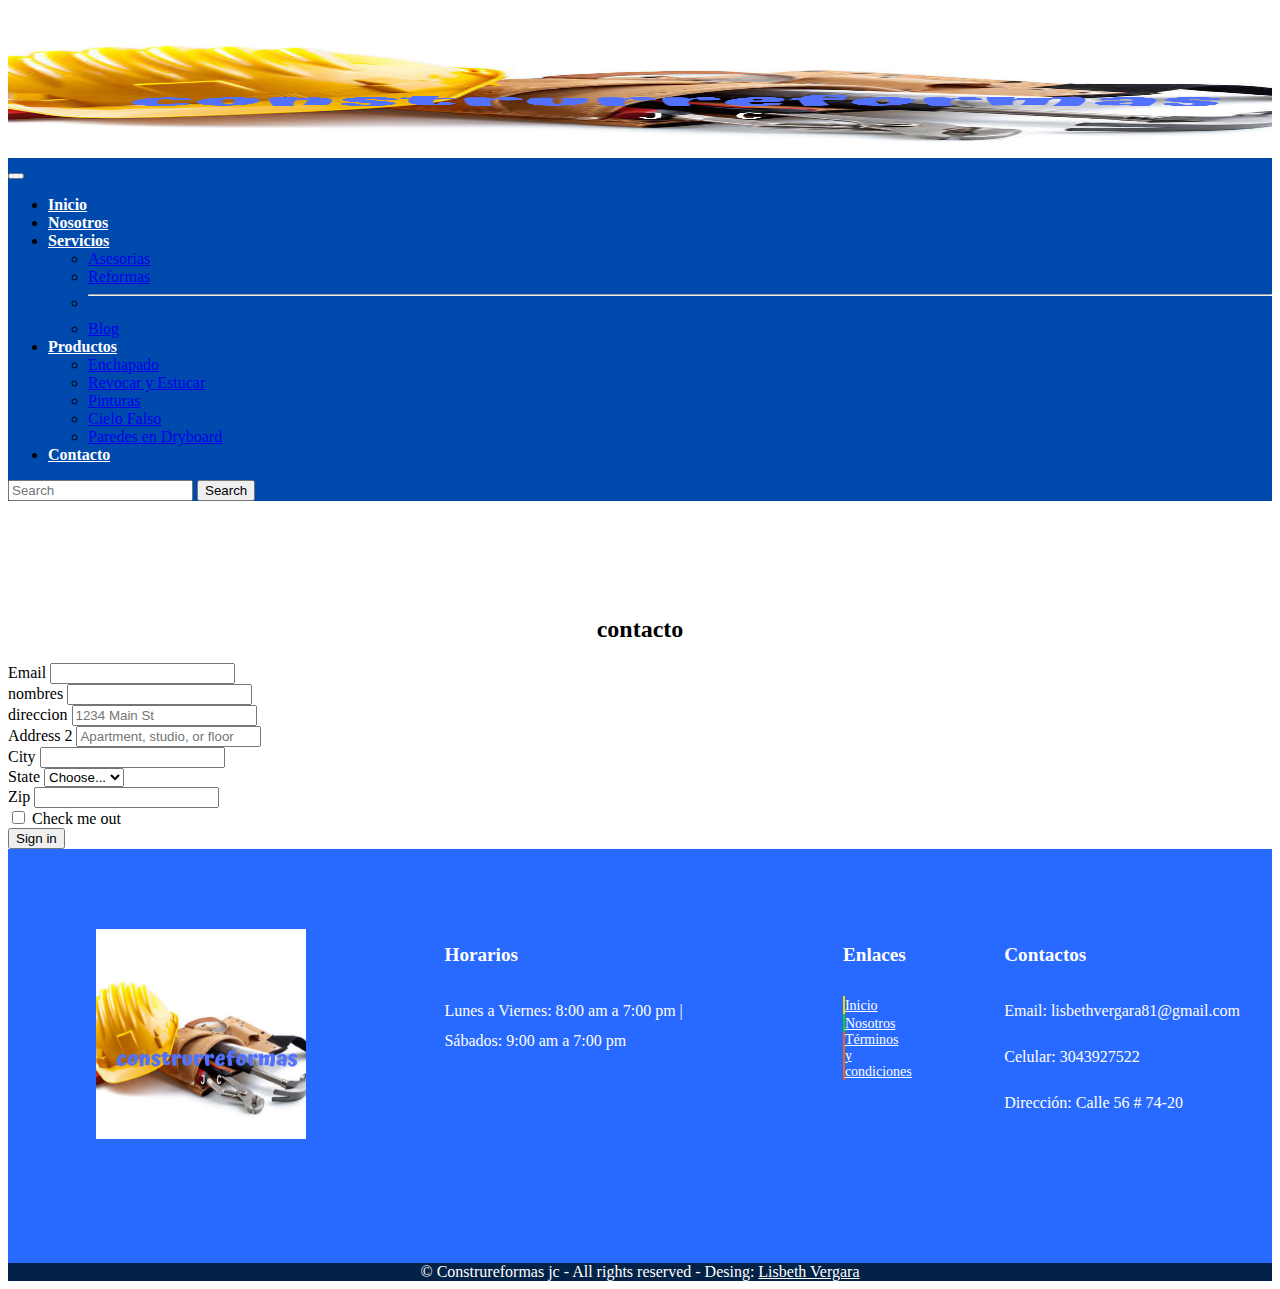
<file: contacto.html>
<!DOCTYPE html>
<html lang="en">
<head>
    <meta charset="UTF-8">
    <meta name="viewport" content="width=device-width, initial-scale=1.0">
    <title>CONSTRUREFORMAS</title>
    <link href="https://cdn.jsdelivr.net/npm/bootstrap@5.3.0/dist/css/bootstrap.min.css" rel="stylesheet" integrity="sha384-9ndCyUaIbzAi2FUVXJi0CjmCapSmO7SnpJef0486qhLnuZ2cdeRhO02iuK6FUUVM" crossorigin="anonymous">
    <!--css personalizado  -->
    <link rel="stylesheet" href="css/style.css">

    
</head>
<body>

    <!-- menu y el logo -->
    <nav class="navbar navbar-expand-lg bg-body-tertiary" id="menu">
        <div class="container-fluid">
          <a class="navbar-brand" href="index.html"><img src="imagenes/construreformas.png" alt="" id="logo"></a>
          <button class="navbar-toggler" type="button" data-bs-toggle="collapse" data-bs-target="#navbarSupportedContent" aria-controls="navbarSupportedContent" aria-expanded="false" aria-label="Toggle navigation">
            <span class="navbar-toggler-icon"></span>
          </button>
          <div class="collapse navbar-collapse" id="navbarSupportedContent">
            <ul class="navbar-nav me-auto mb-2 mb-lg-0">
              <li class="nav-item">
                <a class="nav-link active" aria-current="page" href="index.html">Inicio</a>
              </li>
              <li class="nav-item">
                <a class="nav-link" href="nosotros.html">Nosotros</a>
              </li>
              <li class="nav-item dropdown">
                <a class="nav-link dropdown-toggle" href="#" role="button" data-bs-toggle="dropdown" aria-expanded="false">
                  Servicios
                </a>
                <ul class="dropdown-menu">
                  <li><a class="dropdown-item" href="index.html#pago">Asesorias</a></li>
                  <li><a class="dropdown-item" href="index.html#cotizaciones">Reformas</a></li>
                  <li><hr class="dropdown-divider"></li>
                  <li><a class="dropdown-item" href="index.html#asesorias">Blog</a></li>
                </ul>
              </li>
              <li class="nav-item dropdown">
                <a class="nav-link dropdown-toggle" href="#" role="button" data-bs-toggle="dropdown" aria-expanded="false">
                Productos
                </a>
                <ul class="dropdown-menu">
                  <li><a class="dropdown-item" href="#enchapado">Enchapado</a></li>
                  <li><a class="dropdown-item" href="#revocar y estucar">Revocar y Estucar</a></li>                  
                  <li><a class="dropdown-item" href="#pinturas">Pinturas</a></li>
                  <li><a class="dropdown-item" href="#cielo falso">Cielo Falso</a></li>
                  <li><a class="dropdown-item" href="#paredes en dryboard">Paredes en Dryboard</a></li>
                </ul>
              </li>
              <li class="nav-item">
                <a class="nav-link" href="contacto.html">Contacto</a>
              </li>
            </ul>
            <form class="d-flex" role="search">
              <input class="form-control me-2" type="search" placeholder="Search" aria-label="Search">
              <button class="btn btn-outline-success" type="submit">Search</button>
            </form>
          </div>
        </div>
      </nav>

      <div class="container" id="contacto">
      <h2 class="titulo">contacto</h2>

      <form class="row g-3" action="maito:lisbethvergara81@gmail.com">
        <div class="col-md-6">
          <label for="inputEmail4" class="form-label">Email</label>
          <input type="email" class="form-control" id="inputEmail4">
        </div>
        <div class="col-md-6">
          <label for="inputPassword4" class="form-label">nombres</label>
          <input type="text" class="form-control" id="inputPassword4">
        </div>
        <div class="col-12">
          <label for="inputAddress" class="form-label">direccion</label>
          <input type="text" class="form-control" id="inputAddress" placeholder="1234 Main St">
        </div>
        <div class="col-12">
          <label for="inputAddress2" class="form-label">Address 2</label>
          <input type="text" class="form-control" id="inputAddress2" placeholder="Apartment, studio, or floor">
        </div>
        <div class="col-md-6">
          <label for="inputCity" class="form-label">City</label>
          <input type="text" class="form-control" id="inputCity">
        </div>
        <div class="col-md-4">
          <label for="inputState" class="form-label">State</label>
          <select id="inputState" class="form-select">
            <option selected>Choose...</option>
            <option>...</option>
          </select>
        </div>
        <div class="col-md-2">
          <label for="inputZip" class="form-label">Zip</label>
          <input type="text" class="form-control" id="inputZip">
        </div>
        <div class="col-12">
          <div class="form-check">
            <input class="form-check-input" type="checkbox" id="gridCheck">
            <label class="form-check-label" for="gridCheck">
              Check me out
            </label>
          </div>
        </div>
        <div class="col-12">
          <button type="submit" class="btn btn-primary">Sign in</button>
        </div>
      </form>
    </div>
       <!-- footer - BEM en html y css -->
       <footer id="page-footer">
        <div class="ftcontainer">
          <div class="footer__menu">
            <figure>
              <img src="imagenes/construreformas.png" alt="" class="footer__logo">
            </figure>
            <p class="ft-social-row">
              <a class="ft-social" href="https://wa.me/3043927522?text=Atenci%C3%B3n%20al%20cliente!!" target="_blank"><i class="fa-brands fa-whatsapp"></i></a>
              <a class="ft-social" href="https://www.facebook.com" target="_blank"><i class="fa-brands fa-facebook"></i></a>
              <a class="ft-social" href="https://www.instagram.com" target="_blank"><i class="fa-brands fa-instagram"></i></a>
              <a class="ft-social" href="https://www.youtube.com" target="_blank"><i class="fa-brands fa-youtube"></i></a>
            </p>
          </div>
          <!-- horarios -->
          <div class="footer__menu">
            <h4 class="footer__title">Horarios</h4>
            <span class="footer__info">
              Lunes a Viernes: 8:00 am a 7:00 pm | Sábados: 9:00 am a 7:00 pm
            </span>
          </div>
          <!-- Enlaces -->
          <div class="footer__menu">
            <h4 class="footer__title">Enlaces</h4>
            <ul class="ft-link">
              <li class="footer__link">
                <a href="#" target="_blank"  class="ft-social">Inicio</a>
              </li>
              <li class="footer__link">
                <a href="nosotros.html" target="_blank"  class="ft-social">Nosotros</a>
              </li>
              <li class="footer__link">
                <a href="condiciones.html" target="_blank"  class="ft-social">Términos y condiciones</a>
              </li>
            </ul>
          </div>
          <!-- contactos -->
          <div class="footer__menu">
            <h4 class="footer__title">Contactos</h4>
            <p class="footer__info">
              <i class="fa-solid fa-envelope"></i>
              Email: lisbethvergara81@gmail.com
            </p>
            <p class="footer__info">
              <i class="fa-solid fa-mobile"></i>
              Celular: 3043927522
            </p>
            <p class="footer__info">
              <i class="fa-solid fa-location-dot"></i>
              Dirección: Calle 56 # 74-20
            </p>
          </div>
        </div>
        <div class="footer-credits">
          &copy; Construreformas jc - All rights reserved - Desing: <a href="#" target="_blank">Lisbeth Vergara</a>
        </div>

      </footer>



    <script src="https://cdn.jsdelivr.net/npm/@popperjs/core@2.11.8/dist/umd/popper.min.js" integrity="sha384-I7E8VVD/ismYTF4hNIPjVp/Zjvgyol6VFvRkX/vR+Vc4jQkC+hVqc2pM8ODewa9r" crossorigin="anonymous"></script>
    <script src="https://cdn.jsdelivr.net/npm/bootstrap@5.3.0/dist/js/bootstrap.min.js" integrity="sha384-fbbOQedDUMZZ5KreZpsbe1LCZPVmfTnH7ois6mU1QK+m14rQ1l2bGBq41eYeM/fS" crossorigin="anonymous"></script>
</body>
</html>
</file>
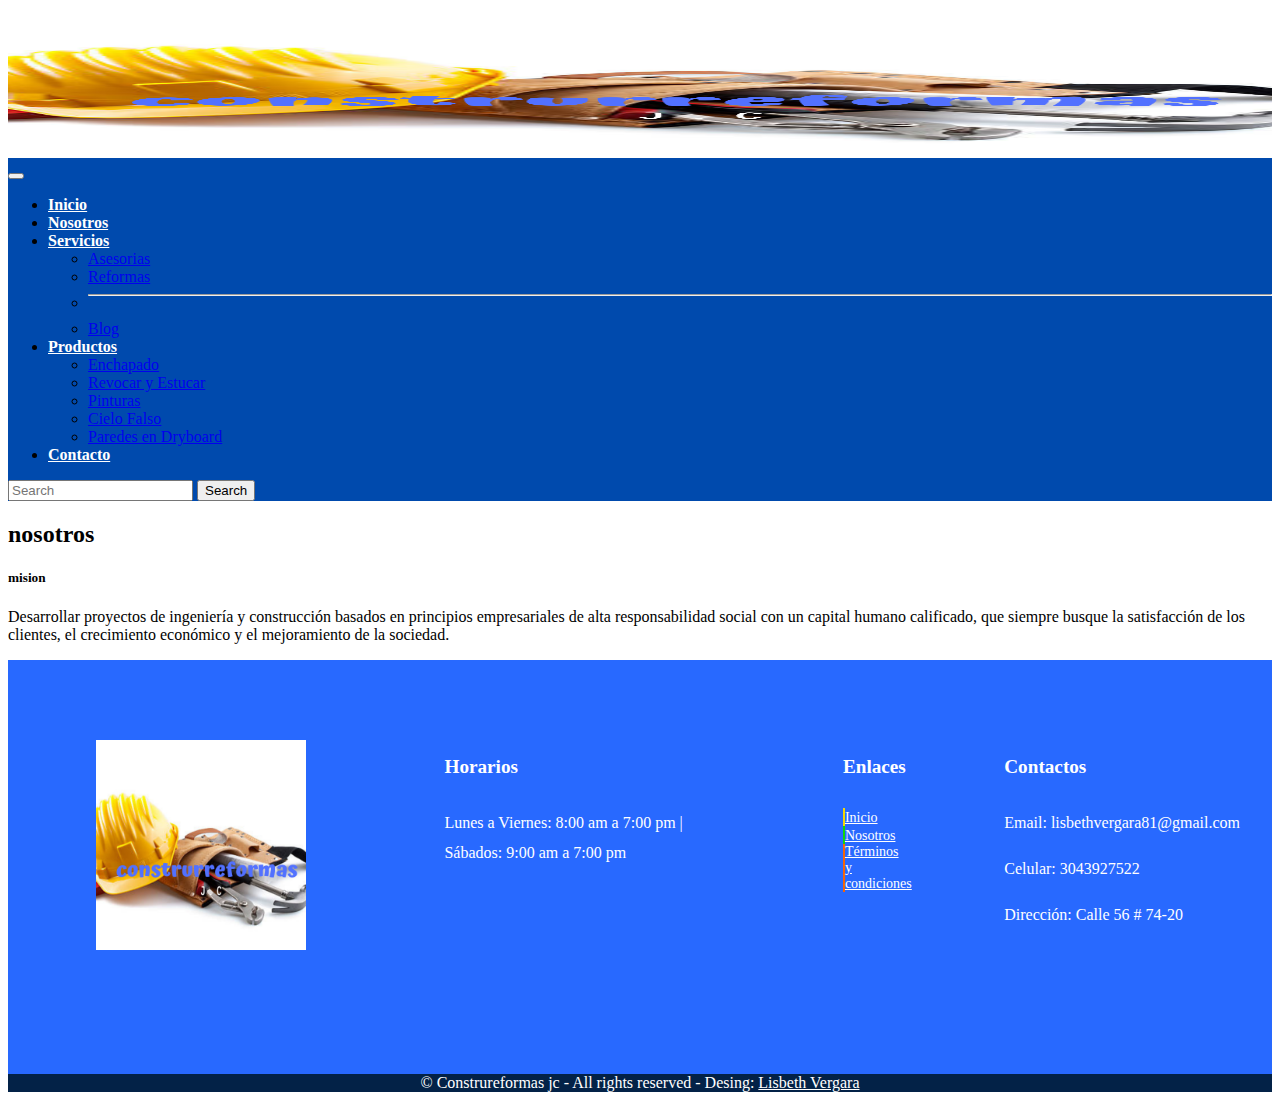
<file: nosotros.html>
<!DOCTYPE html>
<html lang="en">
<head>
    <meta charset="UTF-8">
    <meta name="viewport" content="width=device-width, initial-scale=1.0">
    <title>CONSTRUREFORMAS</title>
    <link href="https://cdn.jsdelivr.net/npm/bootstrap@5.3.0/dist/css/bootstrap.min.css" rel="stylesheet" integrity="sha384-9ndCyUaIbzAi2FUVXJi0CjmCapSmO7SnpJef0486qhLnuZ2cdeRhO02iuK6FUUVM" crossorigin="anonymous">
    <!--css personalizado  -->
    <link rel="stylesheet" href="css/style.css">

    
</head>
<body>

    <!-- menu y el logo -->
    <nav class="navbar navbar-expand-lg bg-body-tertiary" id="menu">
        <div class="container-fluid">
          <a class="navbar-brand" href="index.html"><img src="imagenes/construreformas.png" alt="" id="logo"></a>
          <button class="navbar-toggler" type="button" data-bs-toggle="collapse" data-bs-target="#navbarSupportedContent" aria-controls="navbarSupportedContent" aria-expanded="false" aria-label="Toggle navigation">
            <span class="navbar-toggler-icon"></span>
          </button>
          <div class="collapse navbar-collapse" id="navbarSupportedContent">
            <ul class="navbar-nav me-auto mb-2 mb-lg-0">
              <li class="nav-item">
                <a class="nav-link active" aria-current="page" href="index.html">Inicio</a>
              </li>
              <li class="nav-item">
                <a class="nav-link" href="nosotros.html">Nosotros</a>
              </li>
              <li class="nav-item dropdown">
                <a class="nav-link dropdown-toggle" href="#" role="button" data-bs-toggle="dropdown" aria-expanded="false">
                  Servicios
                </a>
                <ul class="dropdown-menu">
                  <li><a class="dropdown-item" href="index.html#pago">Asesorias</a></li>
                  <li><a class="dropdown-item" href="index.html#cotizaciones">Reformas</a></li>
                  <li><hr class="dropdown-divider"></li>
                  <li><a class="dropdown-item" href="index.html#asesorias">Blog</a></li>
                </ul>
              </li>
              <li class="nav-item dropdown">
                <a class="nav-link dropdown-toggle" href="#" role="button" data-bs-toggle="dropdown" aria-expanded="false">
                Productos
                </a>
                <ul class="dropdown-menu">
                  <li><a class="dropdown-item" href="#enchapado">Enchapado</a></li>
                  <li><a class="dropdown-item" href="#revocar y estucar">Revocar y Estucar</a></li>                  
                  <li><a class="dropdown-item" href="#pinturas">Pinturas</a></li>
                  <li><a class="dropdown-item" href="#cielo falso">Cielo Falso</a></li>
                  <li><a class="dropdown-item" href="#paredes en dryboard">Paredes en Dryboard</a></li>
                </ul>
              </li>
              <li class="nav-item">
                <a class="nav-link" href="contacto.html">Contacto</a>
              </li>
            </ul>
            <form class="d-flex" role="search">
              <input class="form-control me-2" type="search" placeholder="Search" aria-label="Search">
              <button class="btn btn-outline-success" type="submit">Search</button>
            </form>
          </div>
        </div>
      </nav>

      <div class="container" id="nosotros">
      <h2 class="titulo">nosotros</h2>

      <h5 class="card-title">mision</h5>
      <p class="card-text">Desarrollar proyectos de ingeniería y construcción basados en principios empresariales de alta responsabilidad social con un capital humano calificado, que siempre busque la satisfacción de los clientes, el crecimiento económico y el mejoramiento de la sociedad.</p>
      
    </div>
       <!-- footer - BEM en html y css -->
       <footer id="page-footer">
        <div class="ftcontainer">
          <div class="footer__menu">
            <figure>
              <img src="imagenes/construreformas.png" alt="" class="footer__logo">
            </figure>
            <p class="ft-social-row">
              <a class="ft-social" href="https://wa.me/3043927522?text=Atenci%C3%B3n%20al%20cliente!!" target="_blank"><i class="fa-brands fa-whatsapp"></i></a>
              <a class="ft-social" href="https://www.facebook.com" target="_blank"><i class="fa-brands fa-facebook"></i></a>
              <a class="ft-social" href="https://www.instagram.com" target="_blank"><i class="fa-brands fa-instagram"></i></a>
              <a class="ft-social" href="https://www.youtube.com" target="_blank"><i class="fa-brands fa-youtube"></i></a>
            </p>
          </div>
          <!-- horarios -->
          <div class="footer__menu">
            <h4 class="footer__title">Horarios</h4>
            <span class="footer__info">
              Lunes a Viernes: 8:00 am a 7:00 pm | Sábados: 9:00 am a 7:00 pm
            </span>
          </div>
          <!-- Enlaces -->
          <div class="footer__menu">
            <h4 class="footer__title">Enlaces</h4>
            <ul class="ft-link">
              <li class="footer__link">
                <a href="#" target="_blank"  class="ft-social">Inicio</a>
              </li>
              <li class="footer__link">
                <a href="nosotros.html" target="_blank"  class="ft-social">Nosotros</a>
              </li>
              <li class="footer__link">
                <a href="condiciones.html" target="_blank"  class="ft-social">Términos y condiciones</a>
              </li>
            </ul>
          </div>
          <!-- contactos -->
          <div class="footer__menu">
            <h4 class="footer__title">Contactos</h4>
            <p class="footer__info">
              <i class="fa-solid fa-envelope"></i>
              Email: lisbethvergara81@gmail.com
            </p>
            <p class="footer__info">
              <i class="fa-solid fa-mobile"></i>
              Celular: 3043927522
            </p>
            <p class="footer__info">
              <i class="fa-solid fa-location-dot"></i>
              Dirección: Calle 56 # 74-20
            </p>
          </div>
        </div>
        <div class="footer-credits">
          &copy; Construreformas jc - All rights reserved - Desing: <a href="#" target="_blank">Lisbeth Vergara</a>
        </div>

      </footer>



    <script src="https://cdn.jsdelivr.net/npm/@popperjs/core@2.11.8/dist/umd/popper.min.js" integrity="sha384-I7E8VVD/ismYTF4hNIPjVp/Zjvgyol6VFvRkX/vR+Vc4jQkC+hVqc2pM8ODewa9r" crossorigin="anonymous"></script>
    <script src="https://cdn.jsdelivr.net/npm/bootstrap@5.3.0/dist/js/bootstrap.min.js" integrity="sha384-fbbOQedDUMZZ5KreZpsbe1LCZPVmfTnH7ois6mU1QK+m14rQ1l2bGBq41eYeM/fS" crossorigin="anonymous"></script>
</body>
</html>
</file>
<file: css/style.css>
#logo{
    width: 100%;
    height: 150px;
}

#menu{
    background-color: #004AAD !important;
}

.nav-link{
    color: #fff;
    font-weight: bold;

}
.nav-link .active{
    color: #fff;
}

/* dimensionar las images del carousel */
.alto-img{
    height: 550px !important;
}

/* Novedades */
#novedades{
    background-color:#2869ff !important;


}

#novedades .titulo{
    width: 100%;
    text-align: center;
    color: #fff;
    font-weight: 700;
    padding-top: 5px;
    
}

/* videos */
#videos .titulo{
    width: 100%;
    text-align: center;

}

body{
    /* activa o quita las barras de desplazamiento */
    overflow-x: hidden;
}


/* footer */
#page-footer{
    background-color: #2869ff;
}

#page-footer a{
    color: #fff;
}

#page-footer .ftcontainer{
    display: flex;
    justify-content: center;
    flex-direction: column;
    align-items: flex-start;
    align-content: center;
    padding-top:40px 0;
    flex-wrap: nowrap;
}

.footer__menu{
    max-width: 300px;
    grid-column: 1/3;
    grid-row-start: 1;
    padding-left: 1em;
}

.footer__menu figure{
    width: 100%;
    padding: 0;
    margin-top: 10px;

}

.footer__logo{
    width: 210px;
}

#page-footer .ftcontainer {
    max-width: 1200px;
    flex-direction: row;
    justify-content: space-between;
    margin: 0 auto;
    padding: 70px 0; 
}

.ft-social{
    color: #fff;
    border-radius: 100%;
    height: auto;
    width: 50px;
    display: inline-block;
    font-size: 14px;
    line-height: inherit;
}

.ft-link{
    padding: 0;
    margin: 0;
    list-style: none;
}

.footer__title{
    color: #fff;
    font-weight: 700;
    margin-bottom:30px;
    font-size:1.2rem;
}

.footer__info{
    color: #fff;
    line-height:30px;
    font-size: 1.0rem;
}

.footer__link:nth-child(1){
    border-left: 2px solid #f3d707;
}
.footer__link:nth-child(2){
    border-left: 2px solid #12d608;
}
.footer__link:nth-child(3){
    border-left: 2px solid #f36507;
}

.footer-credits{
    width: 100%;
    color: #fff;
    text-align: center;
    background-color: #032247;
}
/* pagina contacto */
#contacto .titulo{
    width: 100%;
    text-align: center;
    margin-top: 115px;
}
/* seccion asesorias */
#asesorias .titulo{
    width: 100%;
    text-align: center;
}

/* seccion ENCHAPADO */
#enchapado .titulo{
    width: 100%;
    text-align: center;
}
/* seccion ENCHAPADO */
#videos .titulo{
    width: 100%;
    text-align: center;
}
/* seccion ENCHAPADO */
#revocar .titulo{
    width: 100%;
    text-align: center;
}

    /* seccion pinturas */
    #pinturas .titulo{
        width: 100%;
        text-align: center;
    }
/* seccion cielos*/
#cielos .titulo{
    width: 100%;
    text-align: center ;
}
/* seccion paredes en Dryboard */
#paredes en Dryboard .titulo{
    width: 100%;
    text-align: center;
}
</file>
